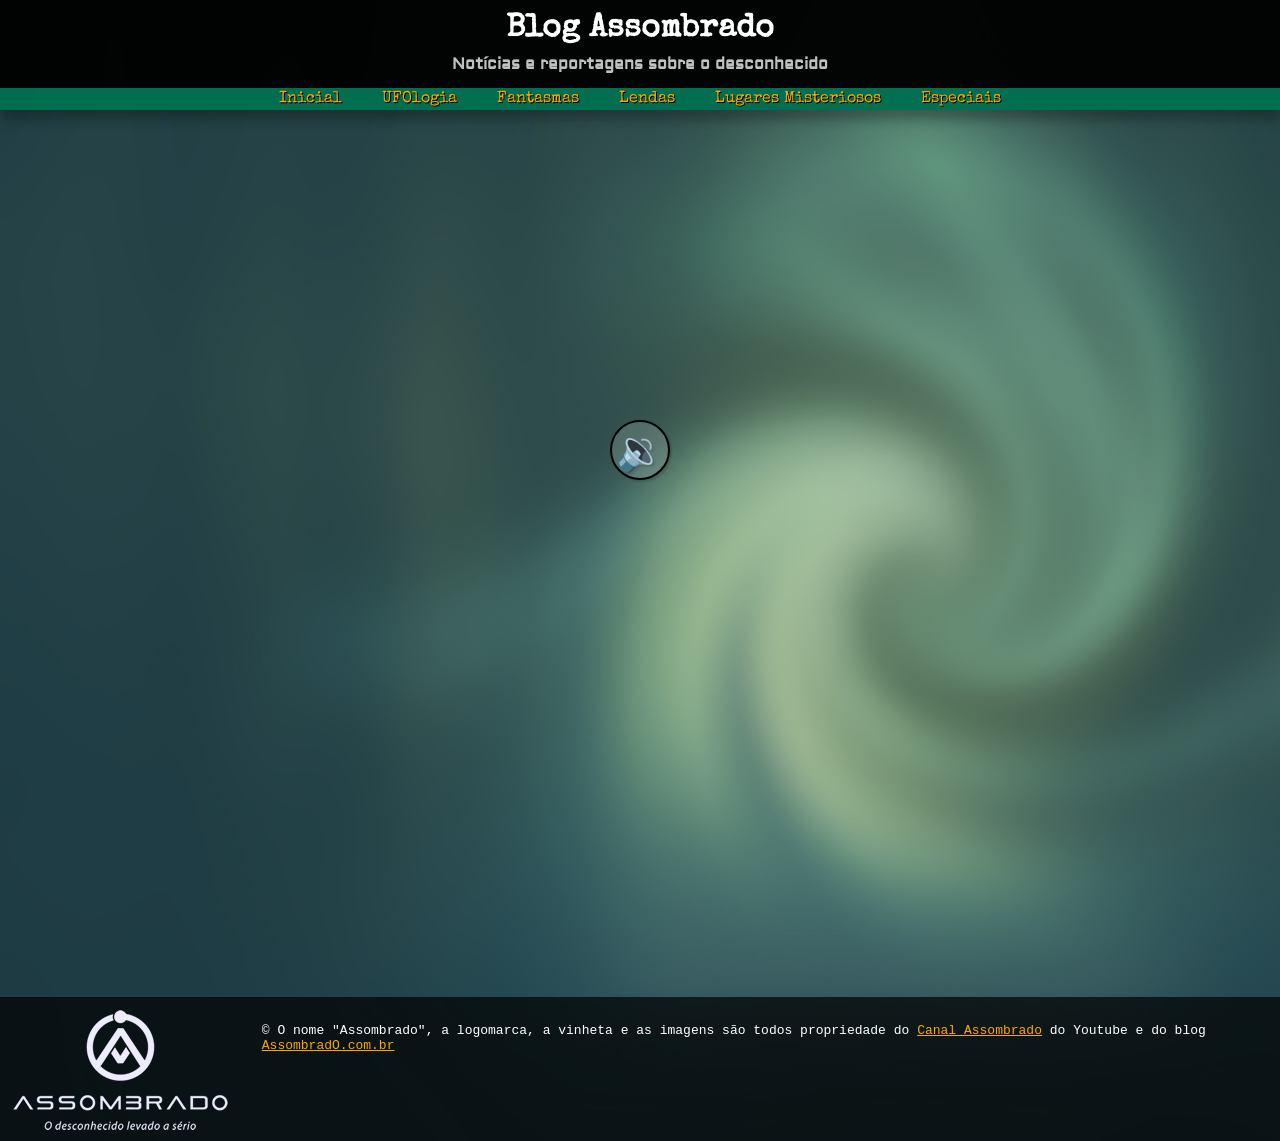
<file: web-assombroso/index.html>
<!DOCTYPE html>
<html>
  <head>
    <meta charset="utf-8">
    <title>Blog Assombrado</title>
    <link rel="stylesheet" href="https://fonts.googleapis.com/css?family=Special+Elite|Aldrich">
    <link rel="stylesheet" href="estilos.css">
    <link rel="shortcut icon" href="imgs/favicon.png">
  </head>
  <body>
    <header id="topo-da-pagina">
      <h1>Blog Assombrado</h1>
      <h2>Notícias e reportagens sobre o desconhecido</h2>
      <nav>
        <ul>
          <li><a href="index.html">Inicial</a></li>
          <li><a href="#ovnis.html">UFOlogia</a></li>
          <li><a href="#fantasmas.html">Fantasmas</a></li>
          <li><a href="#lendas.html">Lendas</a></li>
          <li><a href="#lugares-misteriosos.html">Lugares Misteriosos</a></li>
          <li><a href="#especiais.html">Especiais</a></li>
        </ul>
      </nav>
    </header>

    <!-- não remova a class="desaparecido" porque ela está sendo usada pra
         esconder este elemento até o vídeo acabar (tem uma regra CSS para
         ocultar quem tem .desaparecido)-->
    <main class="desaparecido">
      <!-- opa, <section> já é um elemento semântico. Dica: podemos
           dividir a página em 3 seções, e esta é uma delas -->
      <section id="tags">
        <h1>Nuvem de <em>tags</em></h1>
        <span class="tag-3">UFO</span>
        <span class="tag-1">OVNI</span>
        <span class="tag-2">Avistamentos</span>
        <span class="tag-1">Contato de primeiro grau</span>
        <span class="tag-2">Assombrações</span>
        <span class="tag-3">Local mal-assombrado</span>
        <span class="tag-1">Saci</span>
      </section>

      <section id="posts-principais">
        <h1>Principais Postagens</h1>
        <article class="post">
          <img src="imgs/arvores.jpg" alt="">
          <h2 class="titulo">
            Conheça a Enigmática "Crooked Forest": Centenas de Árvores
            em uma Floresta Foram Entortadas por "Forças Misteriosas", na Polônia?
          </h2>
          <time datetime="2017-05-09">09 de maio de 2017</time>
        </article>
        <article class="post">
          <img src="imgs/ursa.jpg" alt="">
          <h2 class="titulo">
            O Mistério de Szenja: Uma Ursa Polar Morreu de "Coração Partido"
            ao ser Separada de Sua Companheira no SeaWorld, nos Estados Unidos?
          </h2>
          <time datetime="2017-05-09">07 de maio de 2017</time>
        </article>
      </section>

      <section id="ultimas-postagens">
        <h1>Últimas Postagens</h1>
        <!-- class="palavra1 palavra2" quer dizer que o elemento possui DUAS
             CLASSES. Portanto, uma regra CSS .palavra1 seleciona ele, bem
             como uma .palavra2 -->
        <article class="post novidade">
          <time datetime="2017-05-09">09/05/2017</time>
          <h2 class="titulo">
            O Projeto Manhatan e a Construção das
            Primeiras Bombas Atômicas
          </h2>
        </article>
        <article class="post novidade">
          <time datetime="2017-05-09">09/05/2017</time>
          <h2 class="titulo">
            A Misteriosa "Vulture Stone": Um "Pilar de
            Pedra" Provocou um Verdadeiro Caos na
            Terra Há 13 Mil Anos?
          </h2>
        </article>
        <article class="post">
          <time datetime="2017-05-08">08/05/2017</time>
          <h2 class="titulo">
            O "Fantasma de um Homem" Subindo uma Escadaria
            Apareceu em uma Mansão "Mal-Assombrada" do Século XVII, na
            Inglaterra?
          </h2>
        </article>
        <article class="post">
          <time datetime="2017-04-16">16/04/2017</time>
          <h2 class="titulo">
            Sereias: Lenda, Fotos, Vídeos, Relatos e
            Análises. Será que elas existem?
          </h2>
        </article>
      </section>
      <a href="#topo-da-pagina" id="voltar-topo">&#x2b06</a>

      <img src="./imgs/boo1.gif" class="boo">
      <img src="./imgs/boo2.gif" class="boo">
      <img src="./imgs/boo3.gif" class="boo">
    </main>

    <footer>
      <img class="logo-rodape" src="imgs/logo-assombrado.png"
        alt="Logo do canal do Youtube Assombrado">
      <p class="texto-rodape">
        © O nome "Assombrado", a logomarca, a vinheta e as imagens são todos
        propriedade do <a href="https://www.youtube.com/user/AssombradoBlog">
        Canal Assombrado</a> do Youtube e do blog
        <a href="http://assombrado.com.br">AssombradO.com.br</a>
      </p>
    </footer>

    <!-- não remova a class="backdrop" porque ela está sendo usada para
         estilizar este elemento no CSS e usada também no JavaScript para ocultar
         o vídeo depois que ele acaba -->
    <aside class="backdrop">
      <video src="videos/vinheta.mp4" autoplay muted>
      </video>
    </aside>
    <button id="unmute">🔉</button>

    <script>
      // faz o vídeo desaparecer de leve assim que terminar
      let tempo = 11000;  // 11s, duração do vídeo
      setTimeout(() => {
        // faz o vídeo desaparecer colocando a classe .desaparecido
        document.querySelector('.backdrop').classList.add('desaparecido');
        // faz o conteúdo principal surgir, retirando a classe .desaparecido
        document.querySelector('main').classList.remove('desaparecido');
      }, tempo);


      // no clique do botão #unmute, tira o atributo muted to video
      document.querySelector('#unmute').addEventListener('click', (e) => {
        document.querySelector('.backdrop video').muted = false;
        e.currentTarget.classList.add('desaparecido');
      });
    </script>
    <script src="boos.js"></script>
  </body>
</html>
</file>
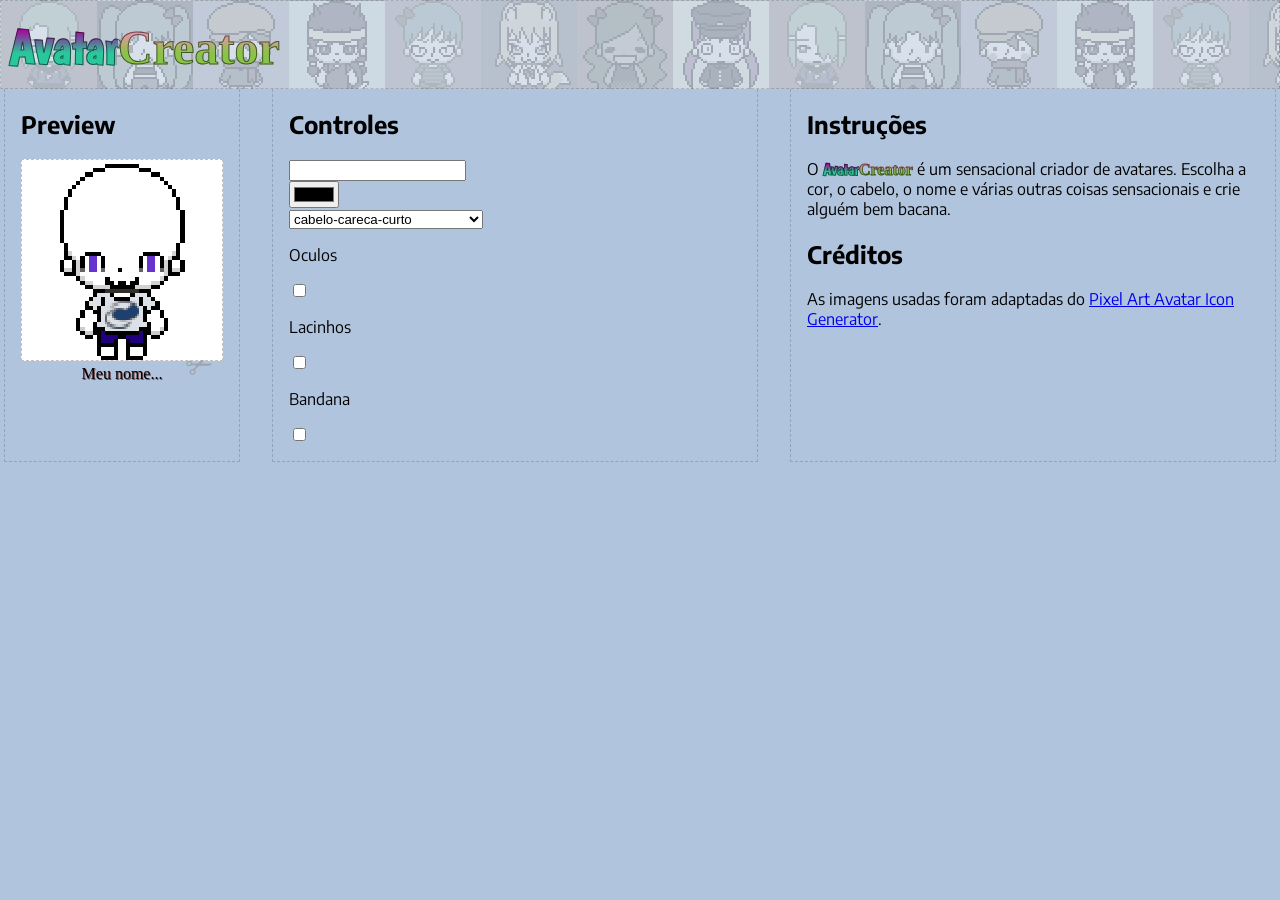
<file: web-avatar/index.html>
<!DOCTYPE html>
<html>
  <head>
    <meta charset="utf-8">
    <title>Avatar Creator</title>
    <link rel="stylesheet" href="https://fonts.googleapis.com/css?family=Boogaloo|Baloo+Bhaijaan|Encode+Sans">
    <link rel="stylesheet" href="estilos.css">
    <link rel="stylesheet" href="marca.css">
    <link rel="stylesheet" href="avatar.css">
    <link rel="stylesheet" href="controles.css">
    <script src="https://ajax.googleapis.com/ajax/libs/jquery/3.3.1/jquery.min.js"></script>
  </head>
  <body>
    <header>
      <h1 class="marca animada">
        <span>Avatar</span><span>Creator</span>
      </h1>
    </header>

    <main>
      <section id="secao-preview">
        <h2>Preview</h2>
        <div id="avatar-preview">
          <!-- partes do corpo e camisa -->
          <img src="imgs/cabeca.png" alt="Cabeça" id="avatar-cabeca">
          <img src="imgs/corpo.png" alt="Corpo" id="avatar-corpo">
          <img src="imgs/camisa-1.png" alt="Camisa" id="avatar-camisa">

          <!-- expressão facial -->
          <img src="imgs/expressao-marota.png" alt="Expressão facial" id="avatar-expressao">

          <!-- cabelo -->
          <img src="imgs/cabelo-careca.png" alt="Cabelo" id="avatar-cabelo">

          <!-- os acessórios -->
          <img src="imgs/acessorio-oculos.png" alt="Óculos" id="avatar-oculos" class="avatar-acessorio">
          <img src="imgs/acessorio-lacinhos.png" alt="Lacinhos" id="avatar-lacinhos" class="avatar-acessorio">
          <img src="imgs/acessorio-bandana.png" alt="Bandana" id="avatar-bandana" class="avatar-acessorio">
        </div>
        <p id="avatar-nome">Meu nome...</p>
      </section>
      <section id="secao-controles">
        <h2>Controles</h2>
        <div>
          <form>
              <input type="text" id="nomeAvatar" max="50" onkeyup="reNomear()" />
          </br>
              <input type="color" id="corPele">
            </br>
              <select name="tipoCabelo" id="tipo-cabelo" label="Cabelos">
                <option value="imgs/cabelo-careca-curto.png">cabelo-careca-curto</option>
                <option value="imgs/cabelo-alaranjado-curto.png">cabelo-alaranjado-curto</option>
                <option value="imgs/cabelo-azul-longo.png">cabelo-azul-longo</option>
                <option value="imgs/cabelo-cabelo-marrom-curto.png">cabelo-cabelo-marrom-curto.</option>
                <option value="imgs/cabelo-preto-medio.png">cabelo-preto-medio</option>
                <option value="imgs/cabelo-roxo-curto.png">cabelo-roxo-curto</option>
                <option value="imgs/cabelo-verde-medio.png">cabelo-verde-medio</option>
              </select>
            </br>
            <p>Oculos</p>
            <input type="checkbox" id="tipo-oculos">
            <p>Lacinhos</p>
            <input type="checkbox" id="tipo-lacinho">
            <p>Bandana</p>
            <input type="checkbox" id="tipo-bandana">
          </form>
          <!-- coloque os controles aqui -->
        </div>
      </section>
      <section id="secao-instrucoes">
        <h2>Instruções</h2>
        <p>O
        <span class="marca animada">
          <span>Avatar</span><span>Creator</span>
        </span>
        é um sensacional criador de avatares. Escolha a cor, o cabelo, o nome
        e várias outras coisas sensacionais e crie alguém bem bacana.</p>
        <h2>Créditos</h2>
        <p>As imagens usadas foram adaptadas do
          <a href="http://www.icongenerators.net/pixelavatar.html">
            Pixel Art Avatar Icon Generator</a>.</p>
      </section>
    </main>
    <script src="avatar.js" charset="utf-8"></script>
  </body>
</html>
</file>
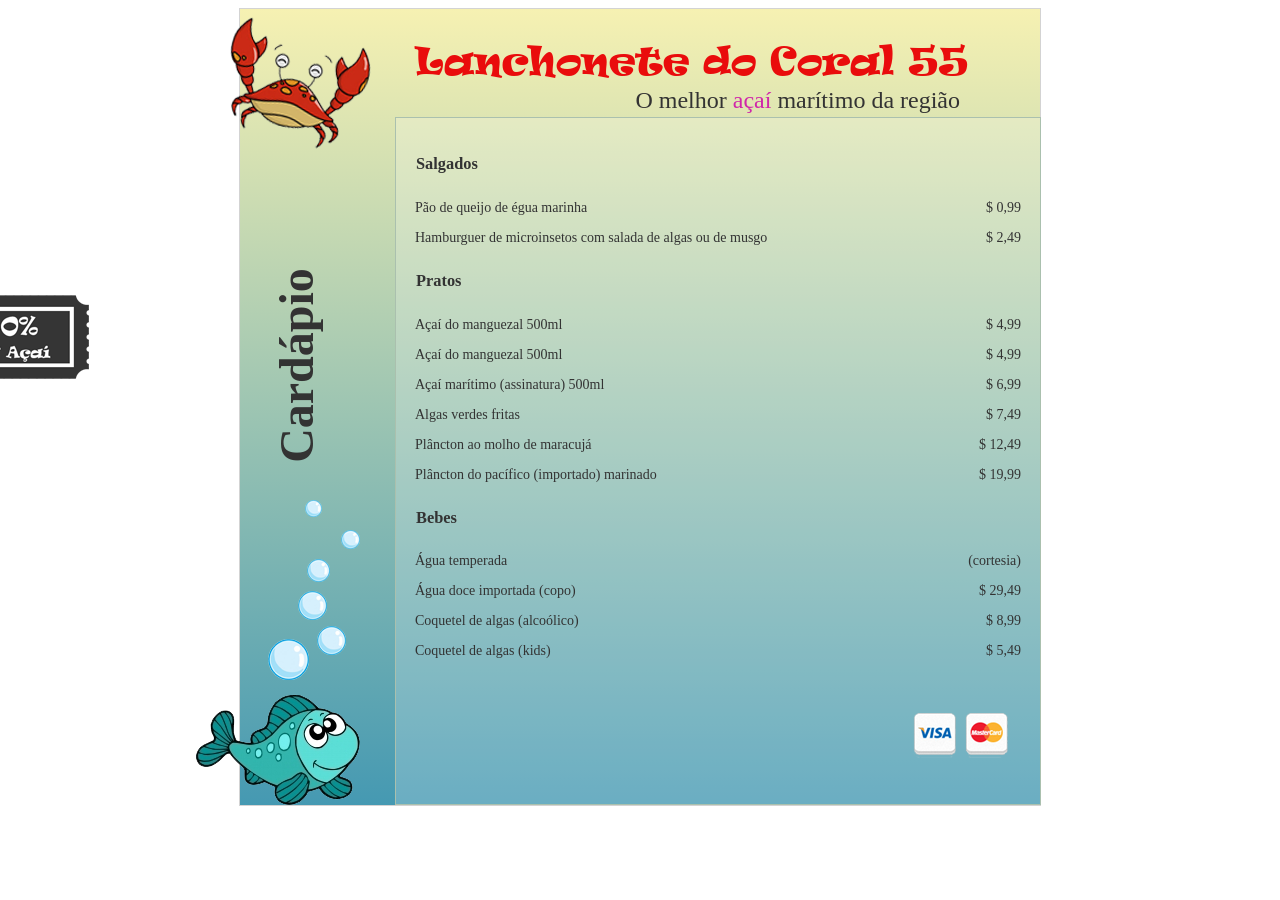
<file: web-coral55/index.html>
﻿<!doctype html>
<html>

<head>
  <meta charset="utf-8">
  <title>Lanchonete do Coral 55</title>
  <link rel="stylesheet" href="estilo.css">
</head>

<body>
  <!-- substitua os elementos não semânticos por elementos semânticos -->
  <div id="recipiente">
    <div id="cabecalho">
      <h1>Lanchonete do Coral 55</h1>
      <h2>O melhor<span> açaí </span>marítimo da região</h2>
    </div>
    <div id="conteudo">
      <section id="lateral">
        <img src="images/siri.png" alt="Um siri feliz após comer na lanchonete">
        <h2>Cardápio</h2>
        <img src="images/bolhas.png" alt="Bolhas de ar">
        <img src="images/peixe.png" alt="Peixe feliz após beber um delicioso
        coquetel de algas">
      </section>
      </div>
      <div id="cardapio">
        <table>
          <th>
            <h3>Salgados</h3>
            <!--
              encontre uma forma para dispor os itens do cardápio com seus
              nomes à esquerda e os preços à direita
              -->
          </th>
          <tr>
            <td>Pão de queijo de égua marinha</td>
            <td>$ 0,99</td>
          </tr>
          <tr>
            <td>Hamburguer de microinsetos com salada de algas ou de musgo</td>
            <td>$ 2,49</td>
          </tr>
          <th>
            <h3>Pratos</h3>
          </th>
          <tr>
            <td>Açaí do manguezal 500ml</td>
            <td>$ 4,99</td>
          </tr>
          <tr>
            <td>Açaí do manguezal 500ml</td>
            <td>$ 4,99</td>
          </tr>
          <tr>
            <td>Açaí marítimo (assinatura) 500ml</td>
            <td>$ 6,99</td>
          </tr>
          <tr>
            <td>Algas verdes fritas</td>
            <td>$ 7,49</td>
          </tr>
          <tr>
            <td>Plâncton ao molho de maracujá</td>
            <td>$ 12,49</td>
          </tr>
          <tr>
            <td>Plâncton do pacífico (importado) marinado</td>
            <td>$ 19,99</td>
          </tr>
          <th>
            <h3>Bebes</h3>
          </th>
          <tr>
            <td>Água temperada</td>
            <td>(cortesia)</td>
          </tr>
          <tr>
            <td>Água doce importada (copo)</td>
            <td>$ 29,49</td>
          </tr>
          <tr>
            <td>Coquetel de algas (alcoólico)</td>
            <td>$ 8,99</td>
          </tr>
          <tr>
            <td>Coquetel de algas (kids)</td>
            <td>$ 5,49</td>
          </tr>
        </table>
        <div id="rodape">
          <img src="images/cartoes.png" alt="Formas de pagamento: Visa e Masterard">
        </div>
      </div>
      <div id="ticket">
        <img src="images/ticket.png" alt="Cupom de desconto">
      </div>
</body>

</html>
</file>
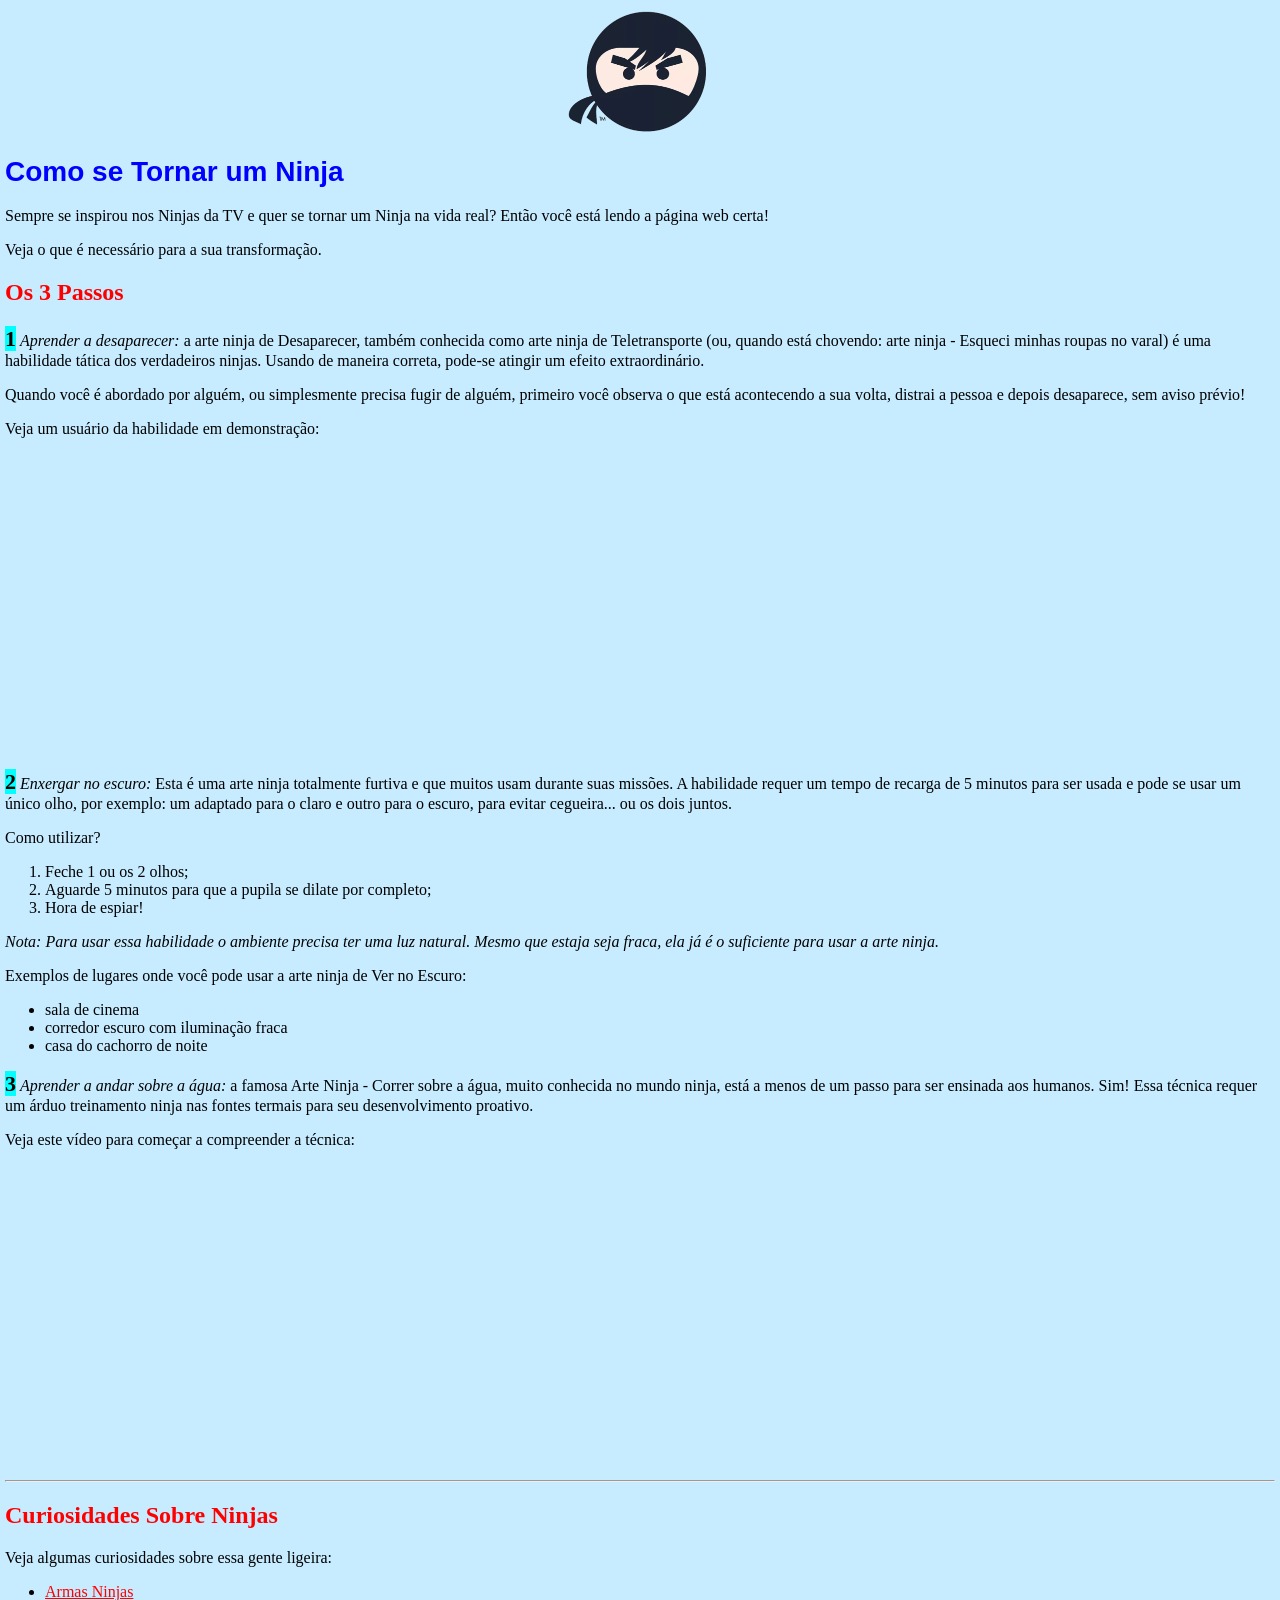
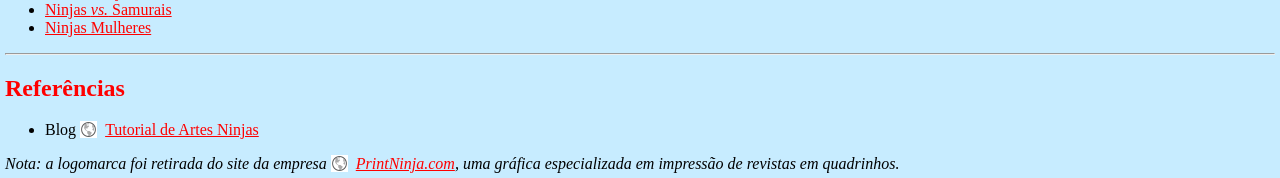
<file: web-ninja/index.html>
<!DOCTYPE html>
<html lang="pt">
<head>
  <meta charset="UTF-8">
  <title>Ninjas</title>
  <link rel="stylesheet" type="text/css" href="css/ninja.css">
</head>
<body>
  <img src="img/print-ninja-logo.png" id="logo" alt="Logo da Gráfica PrintNinja mostrando um desenho no estilo cartoon de um ninja">

  <h1>Como se Tornar um Ninja</h1>
  <p>
    Sempre se inspirou nos Ninjas da TV e quer se tornar um Ninja na vida
    real? Então você está lendo a página web certa!
  </p>
  <p>Veja o que é necessário para a sua transformação.</p>

  <h2>Os 3 Passos</h2>
  <p><strong>1</strong> <em>Aprender a desaparecer:</em>
    a arte ninja de Desaparecer, também conhecida como arte ninja de
    Teletransporte (ou, quando está chovendo: arte ninja - Esqueci minhas
    roupas no varal) é uma habilidade tática dos verdadeiros ninjas.
    Usando de maneira correta, pode-se atingir um efeito extraordinário.
  </p>
  <p>
    Quando você é abordado por alguém, ou simplesmente precisa fugir de alguém,
    primeiro você observa o que está acontecendo a sua volta, distrai a pessoa
    e depois desaparece, sem aviso prévio!
  </p>
  <p>Veja um usuário da habilidade em demonstração:
    <iframe width="420" height="315" src="https://www.youtube.com/embed/roNvPhQeOcc" frameborder="0" allowfullscreen></iframe>
  </p>

  <p><strong>2</strong> <em>Enxergar no escuro:</em>
    Esta é uma arte ninja totalmente furtiva e que muitos usam durante suas
    missões. A habilidade requer um tempo de recarga de 5 minutos para ser
    usada e pode se usar um único olho, por exemplo: um adaptado para o claro
    e outro para o escuro, para evitar cegueira... ou os dois juntos.
  </p>
  <p>
    Como utilizar?
    <ol>
      <li>Feche 1 ou os 2 olhos;</li>
      <li>Aguarde 5 minutos para que a pupila se dilate por completo;</li>
      <li>Hora de espiar!</li>
    </ol>
    <em id="opaco">
      Nota: Para usar essa habilidade o ambiente precisa ter uma luz natural.
      Mesmo que estaja seja fraca, ela já é o suficiente para usar a arte ninja.
    </em>
  </p>
  <p>Exemplos de lugares onde você pode usar a arte ninja de Ver no Escuro:
    <ul>
      <li>sala de cinema</li>
      <li>corredor escuro com iluminação fraca</li>
      <li>casa do cachorro de noite</li>
    </ul>
  </p>

  <p><strong>3</strong> <em>Aprender a andar sobre a água:</em>
    a famosa Arte Ninja - Correr sobre a água, muito conhecida no mundo ninja,
    está a menos de um passo para ser ensinada aos humanos. Sim! Essa técnica
    requer um árduo treinamento ninja nas fontes termais para seu
    desenvolvimento proativo.
  </p>
  <p>
    Veja este vídeo para começar a compreender a técnica:
    <iframe width="560" height="315" src="https://www.youtube.com/embed/OF4UDsc8eV4" frameborder="0" allowfullscreen></iframe>
  </p>

  <hr>
  <h2>Curiosidades Sobre Ninjas</h2>
  <p>Veja algumas curiosidades sobre essa gente ligeira:</p>
  <ul>
    <li><a href="curiosidades.html#armas-ninjas">Armas Ninjas</a></li>
    <li><a href="curiosidades.html#ninjas-vs-samurais">Ninjas <em>vs.</em> Samurais</a></li>
    <li><a href="curiosidades.html#ninjas-mulheres">Ninjas Mulheres</a></li>
  </ul>
  <hr>
  <h2>Referências</h2>
  <ul>
    <li>Blog <a href="http://minjasam.blogspot.com.br/">Tutorial de Artes Ninjas</a></li>
  </ul>
  <em  id="opaco">Nota: a logomarca foi retirada do site da empresa <a href="http://www.printninja.com/">PrintNinja.com</a>, uma gráfica especializada em impressão de revistas em quadrinhos.</em>
</body>
</html>
</file>
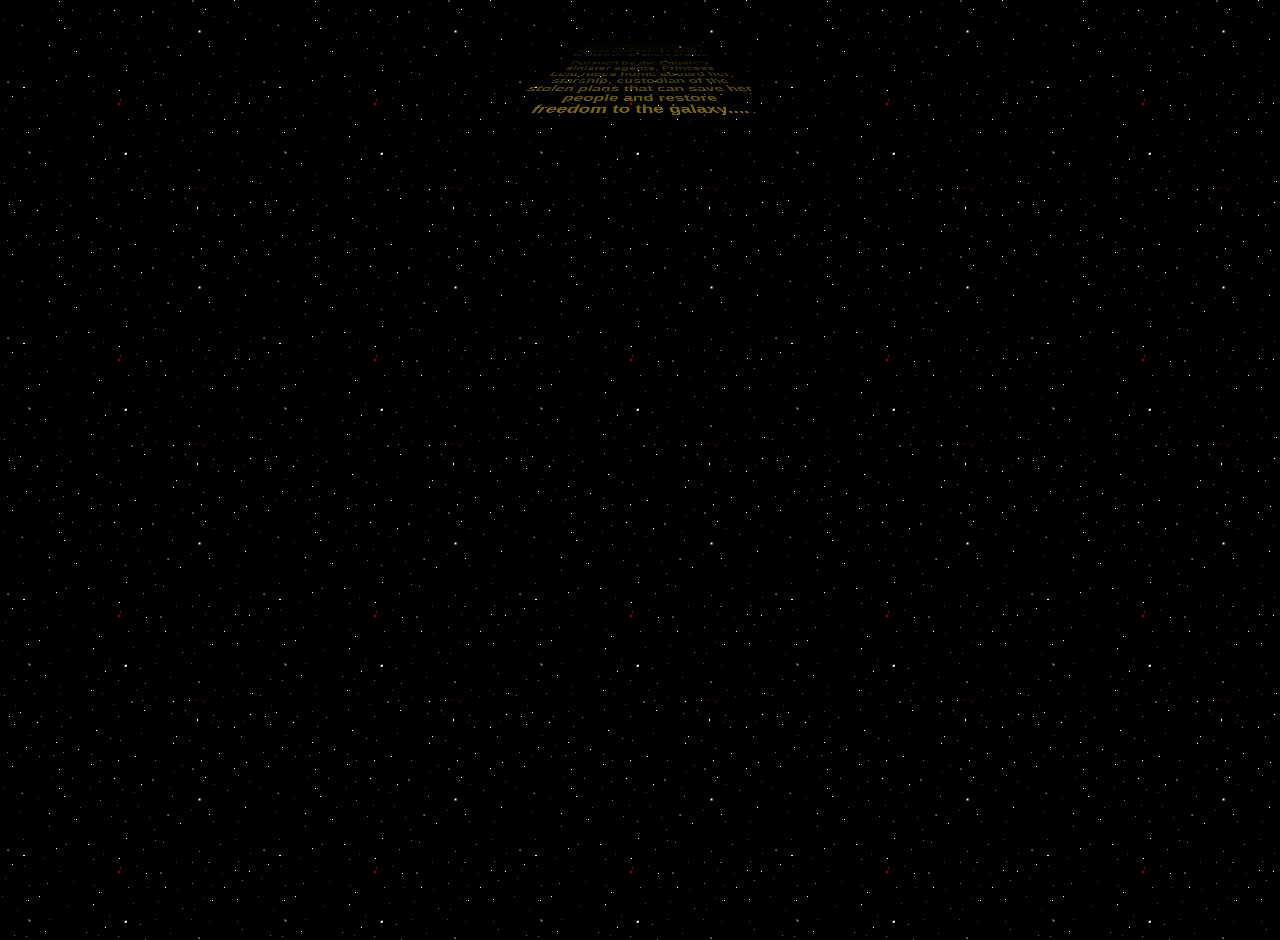
<file: web-starwars/index.html>
<!DOCTYPE html>
<html>
  <head>
    <meta charset="utf-8">
    <title>Star Wars Intros</title>
    <link rel="stylesheet" href="estilos.css">
    <link rel="shortcut icon" href="imgs/favicon.png">
  </head>
  <body>
    <nav id="movies">
      <ul>
      </ul>
    </nav>

    <div class="container">
      <div class="flow">
        <pre class="reading-animation">
          Episode I
          THE PHANTOM MENACE

          It is a period of civil war.
          Rebel spaceships, striking
          from a hidden base, have won
          their first victory against
          the evil Galactic Empire.

          During the battle, Rebel
          spies managed to steal secret
          plans to the Empire's
          ultimate weapon, the DEATH
          STAR, an armored space
          station with enough power
          to destroy an entire planet.

          Pursued by the Empire's
          sinister agents, Princess
          Leia races home aboard her
          starship, custodian of the
          stolen plans that can save her
          people and restore
          freedom to the galaxy....
        </pre>
      </div>
    </div>
    <script src="jquery-3.3.1.min.js"></script>
    <script src="starwars.js" charset="utf-8"></script>
    <script src="restart-animation.js" charset="utf-8"></script>
  </body>
</html>
</file>
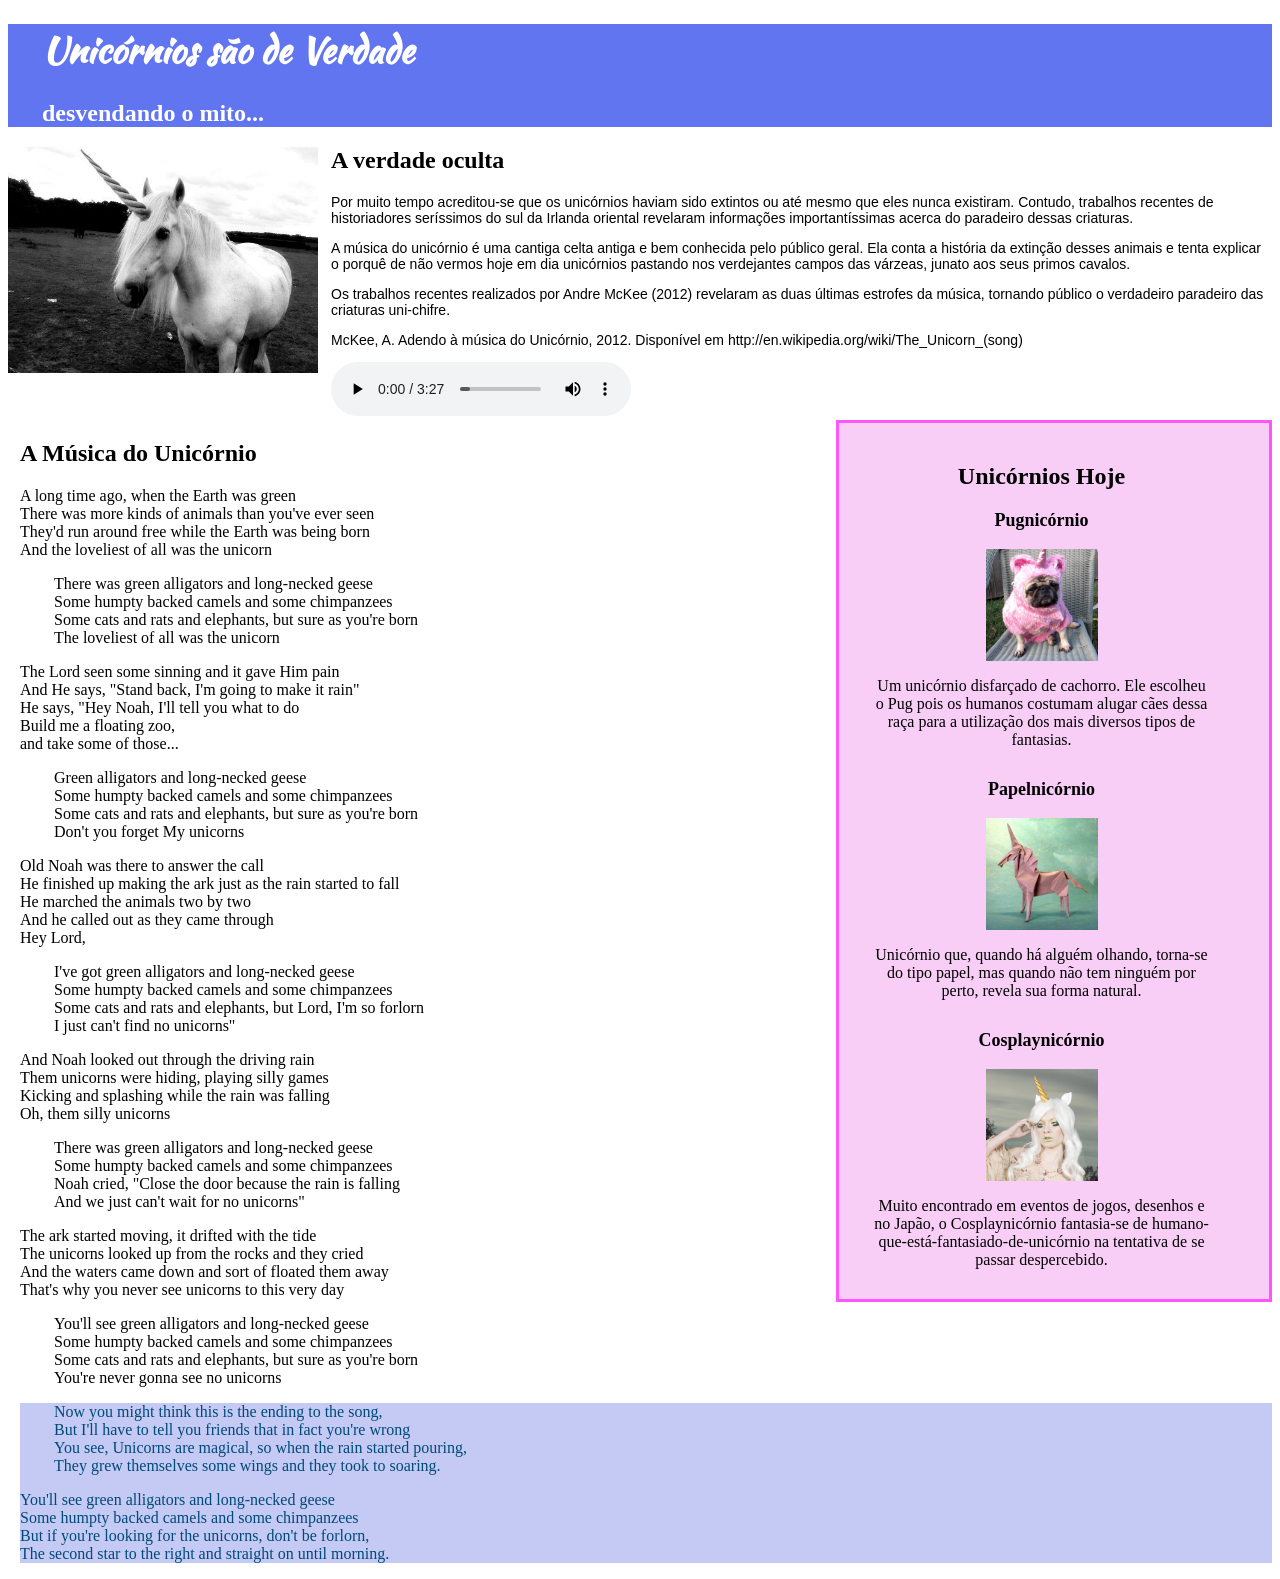
<file: web-unicor/index.html>
﻿<!doctype html>
<html>
<head>
  <title>Unicórnios são de Verdade</title>
  <link rel="stylesheet" href="estilo.css">
  <link href="https://fonts.googleapis.com/css?family=Kaushan+Script" rel="stylesheet">
</head>
<body>
  <div id="cabecalho">
    <h1>Unicórnios são de Verdade</h1>
    <h2>desvendando o mito...</h2>
  </div>

  <div id="verdade">
    <img src="images/unicorn.jpg">
    <h2>A verdade oculta</h2>
    <p>
      Por muito tempo acreditou-se que os unicórnios haviam sido extintos ou
      até mesmo que eles nunca existiram. Contudo, trabalhos recentes de
      historiadores seríssimos do sul da Irlanda oriental revelaram informações
      importantíssimas acerca do paradeiro dessas criaturas.
    </p>

    <p>
      A música do unicórnio é uma cantiga celta antiga e bem conhecida pelo
      público geral. Ela conta a história da extinção desses animais e tenta
      explicar o porquê de não vermos hoje em dia unicórnios pastando nos
      verdejantes campos das várzeas, junato aos seus primos cavalos.
    </p>

    <p>
      Os trabalhos recentes realizados por Andre McKee (2012) revelaram as duas
      últimas estrofes da música, tornando público o verdadeiro paradeiro das
      criaturas uni-chifre.
    </p>

    <p class="referencia">
      McKee, A.  Adendo à música do Unicórnio, 2012. Disponível em
      http://en.wikipedia.org/wiki/The_Unicorn_(song)
    </p>
    <audio src="audio/brobdingnagianbards_theunicornsong.mp3" controls></audio>
  </div>

  <div id="hoje">
    <h2>Unicórnios Hoje</h2>
    <h3>Pugnicórnio</h3>
    <img src="images/pug.png">
    <p>
      Um unicórnio disfarçado de cachorro. Ele escolheu o Pug pois os humanos
      costumam alugar cães dessa raça para a utilização dos mais diversos tipos
      de fantasias.
    </p>

    <h3>Papelnicórnio</h3>
    <img src="images/paper.png">
    <p>
      Unicórnio que, quando há alguém olhando, torna-se do tipo papel, mas
      quando não tem ninguém por perto, revela sua forma natural.
    </p>

    <h3>Cosplaynicórnio</h3>
    <img src="images/person.png">
    <p>
      Muito encontrado em eventos de jogos, desenhos e no Japão, o
      Cosplaynicórnio fantasia-se de humano-que-está-fantasiado-de-unicórnio na
      tentativa de se passar despercebido.
    </p>
  </div>

  <div id="musica">
    <h2>A Música do Unicórnio</h2>
    <p>
      A long time ago, when the Earth was green<br>
      There was more kinds of animals than you've ever seen<br>
      They'd run around free while the Earth was being born<br>
      And the loveliest of all was the unicorn<br>
    </p>
    <p>
    	There was green alligators and long-necked geese<br>
    	Some humpty backed camels and some chimpanzees<br>
    	Some cats and rats and elephants, but sure as you're born<br>
    	The loveliest of all was the unicorn<br>
    </p>
    <p>
      The Lord seen some sinning and it gave Him pain<br>
      And He says, "Stand back, I'm going to make it rain"<br>
      He says, "Hey Noah, I'll tell you what to do<br>
      Build me a floating zoo,<br>
      and take some of those...<br>
    </p>
    <p>
    	Green alligators and long-necked geese<br>
    	Some humpty backed camels and some chimpanzees<br>
    	Some cats and rats and elephants, but sure as you're born<br>
    	Don't you forget My unicorns<br>
    </p>
    <p>
      Old Noah was there to answer the call<br>
      He finished up making the ark just as the rain started to fall<br>
      He marched the animals two by two<br>
      And he called out as they came through<br>
      Hey Lord,
    </p>
    <p>
    	I've got green alligators and long-necked geese<br>
    	Some humpty backed camels and some chimpanzees<br>
    	Some cats and rats and elephants, but Lord, I'm so forlorn<br>
    	I just can't find no unicorns"<br>
    </p>
    <p>
      And Noah looked out through the driving rain<br>
      Them unicorns were hiding, playing silly games<br>
      Kicking and splashing while the rain was falling<br>
      Oh, them silly unicorns<br>
    </p>
    <p>
    	There was green alligators and long-necked geese<br>
    	Some humpty backed camels and some chimpanzees<br>
    	Noah cried, "Close the door because the rain is falling<br>
    	And we just can't wait for no unicorns"<br>
    </p>
    <p>
      The ark started moving, it drifted with the tide<br>
      The unicorns looked up from the rocks and they cried<br>
      And the waters came down and sort of floated them away<br>
      That's why you never see unicorns to this very day<br>
    </p>
    <p>
    	You'll see green alligators and long-necked geese<br>
    	Some humpty backed camels and some chimpanzees<br>
    	Some cats and rats and elephants, but sure as you're born<br>
    	You're never gonna see no unicorns<br>
    </p>
    <div class="destacado">
      <p>
        Now you might think this is the ending to the song,<br>
        But I'll have to tell you friends that in fact you're wrong<br>
        You see, Unicorns are magical, so when the rain started pouring,<br>
        They grew themselves some wings and they took to soaring.<br>
      </p>
      <p>
      	You'll see green alligators and long-necked geese<br>
      	Some humpty backed camels and some chimpanzees<br>
      	But if you're looking for the unicorns, don't be forlorn,<br>
      	The second star to the right and straight on until morning.<br>
      </p>
    </div>
  </div>

</body>
</html>
</file>
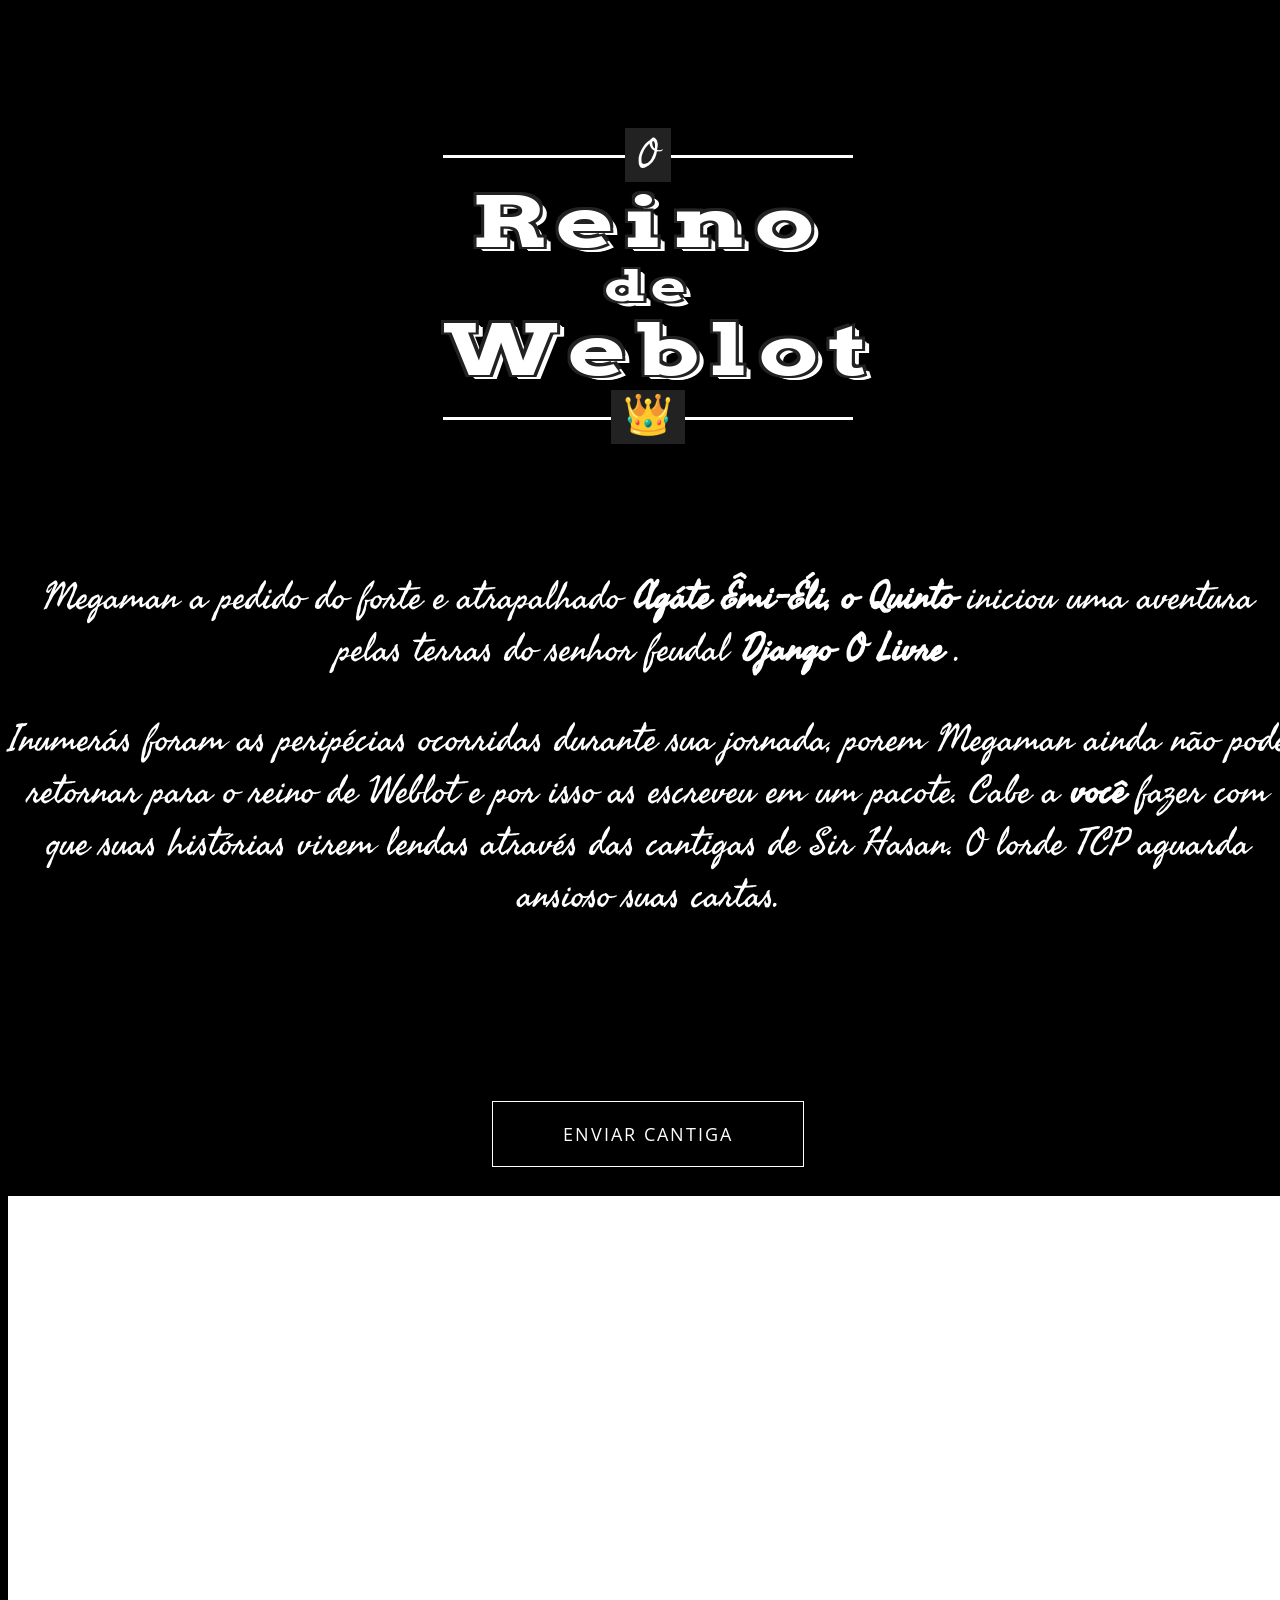
<file: web-apis/Canvas API/index.html>
<!DOCTYPE html>
<html>

<head>
    <meta charset="UTF-8" />
    <title>MegaMan Canvas</title>
    <link rel="stylesheet" href="estilo.css">
    <link href='https://fonts.googleapis.com/css?family=Open+Sans' rel='stylesheet' type='text/css'>

    <script>
  // emit non-blocking beacon to record client-side event
  function reportEvent(event) {
    var data = JSON.stringify({
      event: "Atirei o pau no gato, tô Mas o gato, tô tô Não morreu, reu, reu",
      time: performance.now()
    });
    navigator.sendBeacon('http://terrivel.herokuapp.com/monster', data);
  }

 </script>
</head>

<body>
    <div class="plate">
  <p class="script"><span>O</span></p>
  <p class="shadow text3">Reino</p>
  <p class="shadow text1">de</p>
  <p class="shadow text3">Weblot</p>
  <p class="script"><span>👑</span></p>
</div>
<div>
  <p class="conto">Megaman a pedido do forte e atrapalhado <strong>Agáte Êmi-Éli, o Quinto</strong> iniciou uma aventura pelas terras do senhor feudal  <strong>Django O Livre</strong> .</p>
  <p  class="conto">Inumerás foram as peripécias ocorridas durante sua jornada, porem Megaman ainda não pode retornar para o reino de Weblot e por isso as escreveu em um pacote. Cabe a <strong>você</strong> fazer com que suas histórias virem lendas através das cantigas de Sir Hasan. O lorde TCP aguarda ansioso suas cartas.</p>
</div>

 
   <div class='btn-cont'>
  <a class='btn' href='#' onclick='reportEvent(this)'>
    ENVIAR CANTIGA
    <span class='line-1'></span>
    <span class='line-2'></span>
    <span class='line-3'></span>
    <span class='line-4'></span>
  </a>
</div>

    <div>
        <div>
            <canvas id="canvas" width="1500" height="540" style="background:rgb(255,255,255)">
            </canvas>
        </div>
    </div>
    <script type="text/javascript" src="js/desenhar_megaman.js"></script>
</body>

</html>
</file>
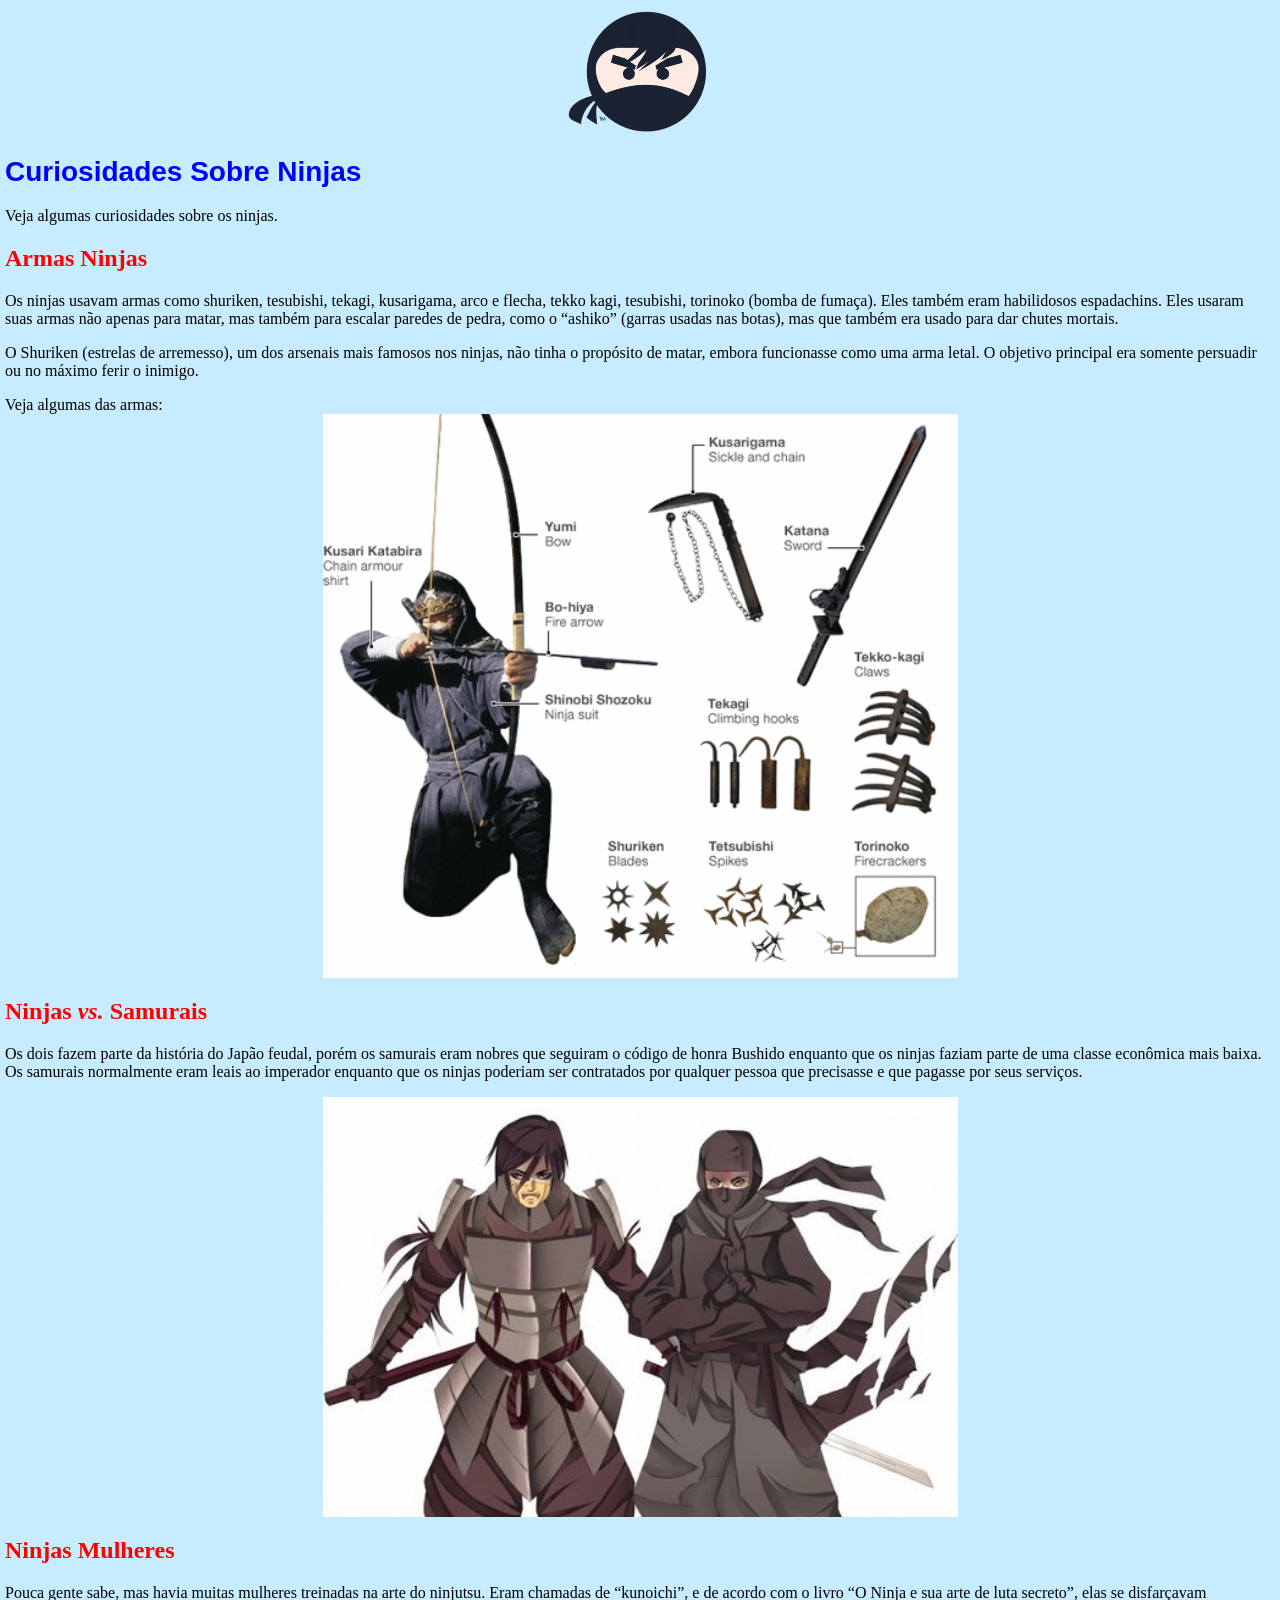
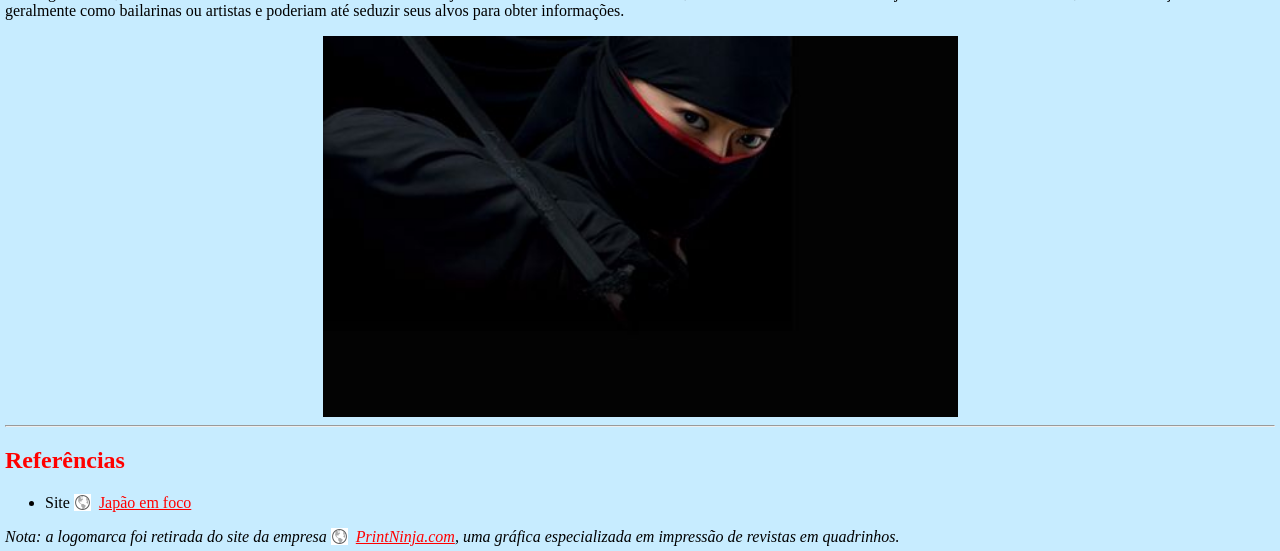
<file: web-ninja/curiosidades.html>
<!DOCTYPE html>
<html lang="pt">
<head>
  <meta charset="UTF-8">
  <title>Ninjas</title>
  <link rel="stylesheet" type="text/css" href="css/ninja.css">
</head>
<body>
  <img src="img/print-ninja-logo.png" id="logo" alt="Logo da Gráfica PrintNinja mostrando um desenho no estilo cartoon de um ninja">
  <h1>Curiosidades Sobre Ninjas</h1>
  <p>Veja algumas curiosidades sobre os ninjas.</p>

  <h2 id="armas-ninjas">Armas Ninjas</h2>
  <p>Os ninjas usavam armas como shuriken, tesubishi, tekagi, kusarigama, arco
    e flecha, tekko kagi, tesubishi, torinoko (bomba de fumaça). Eles também
    eram habilidosos espadachins. Eles usaram suas armas não apenas para matar,
    mas também para escalar paredes de pedra, como o “ashiko” (garras usadas
    nas botas), mas que também era usado para dar chutes mortais.
  </p>
  <p>O Shuriken (estrelas de arremesso), um dos arsenais mais famosos nos
    ninjas, não tinha o propósito de matar, embora funcionasse como uma
    arma letal. O objetivo principal era somente persuadir ou no máximo
    ferir o inimigo.
  </p>
  <p>
    Veja algumas das armas: <img src="img/armas-dos-ninjas.gif" alt="Uma foto com várias armas dos ninjas">
  </p>

  <h2 id="ninjas-vs-samurais">Ninjas <em>vs.</em> Samurais</h2>
  <p>
      Os dois fazem parte da história do Japão feudal, porém os samurais eram
      nobres que seguiram o código de honra Bushido enquanto que os ninjas
      faziam parte de uma classe econômica mais baixa. Os samurais normalmente
      eram leais ao imperador enquanto que os ninjas poderiam ser contratados
      por qualquer pessoa que precisasse e que pagasse por seus serviços.
  </p>
  <img src="img/ninja-versus-samurai.jpg" alt="Um desenho representando a vestimenta de um ninja e a de um samurai">

  <h2 id="ninjas-mulheres">Ninjas Mulheres</h2>
  <p>
    Pouca gente sabe, mas havia muitas mulheres treinadas na arte do ninjutsu.
    Eram chamadas de “kunoichi”, e de acordo com o livro “O Ninja e sua arte
    de luta secreto”, elas se disfarçavam geralmente como bailarinas ou
    artistas e poderiam até seduzir seus alvos para obter informações.

  </p>
  <img src="img/ninjas-mulheres.jpg" alt="Uma foto de uma mulher ninja">

  <hr>
  <h2>Referências</h2>
  <ul>
    <li>Site <a href="http://www.japaoemfoco.com/20-curiosidades-sobre-os-ninjas/">Japão em foco</a></li>
  </ul>
  <em  id="opaco">Nota: a logomarca foi retirada do site da empresa <a href="http://www.printninja.com/">PrintNinja.com</a>, uma gráfica especializada em impressão de revistas em quadrinhos.</em>
</body>
</html>
</file>
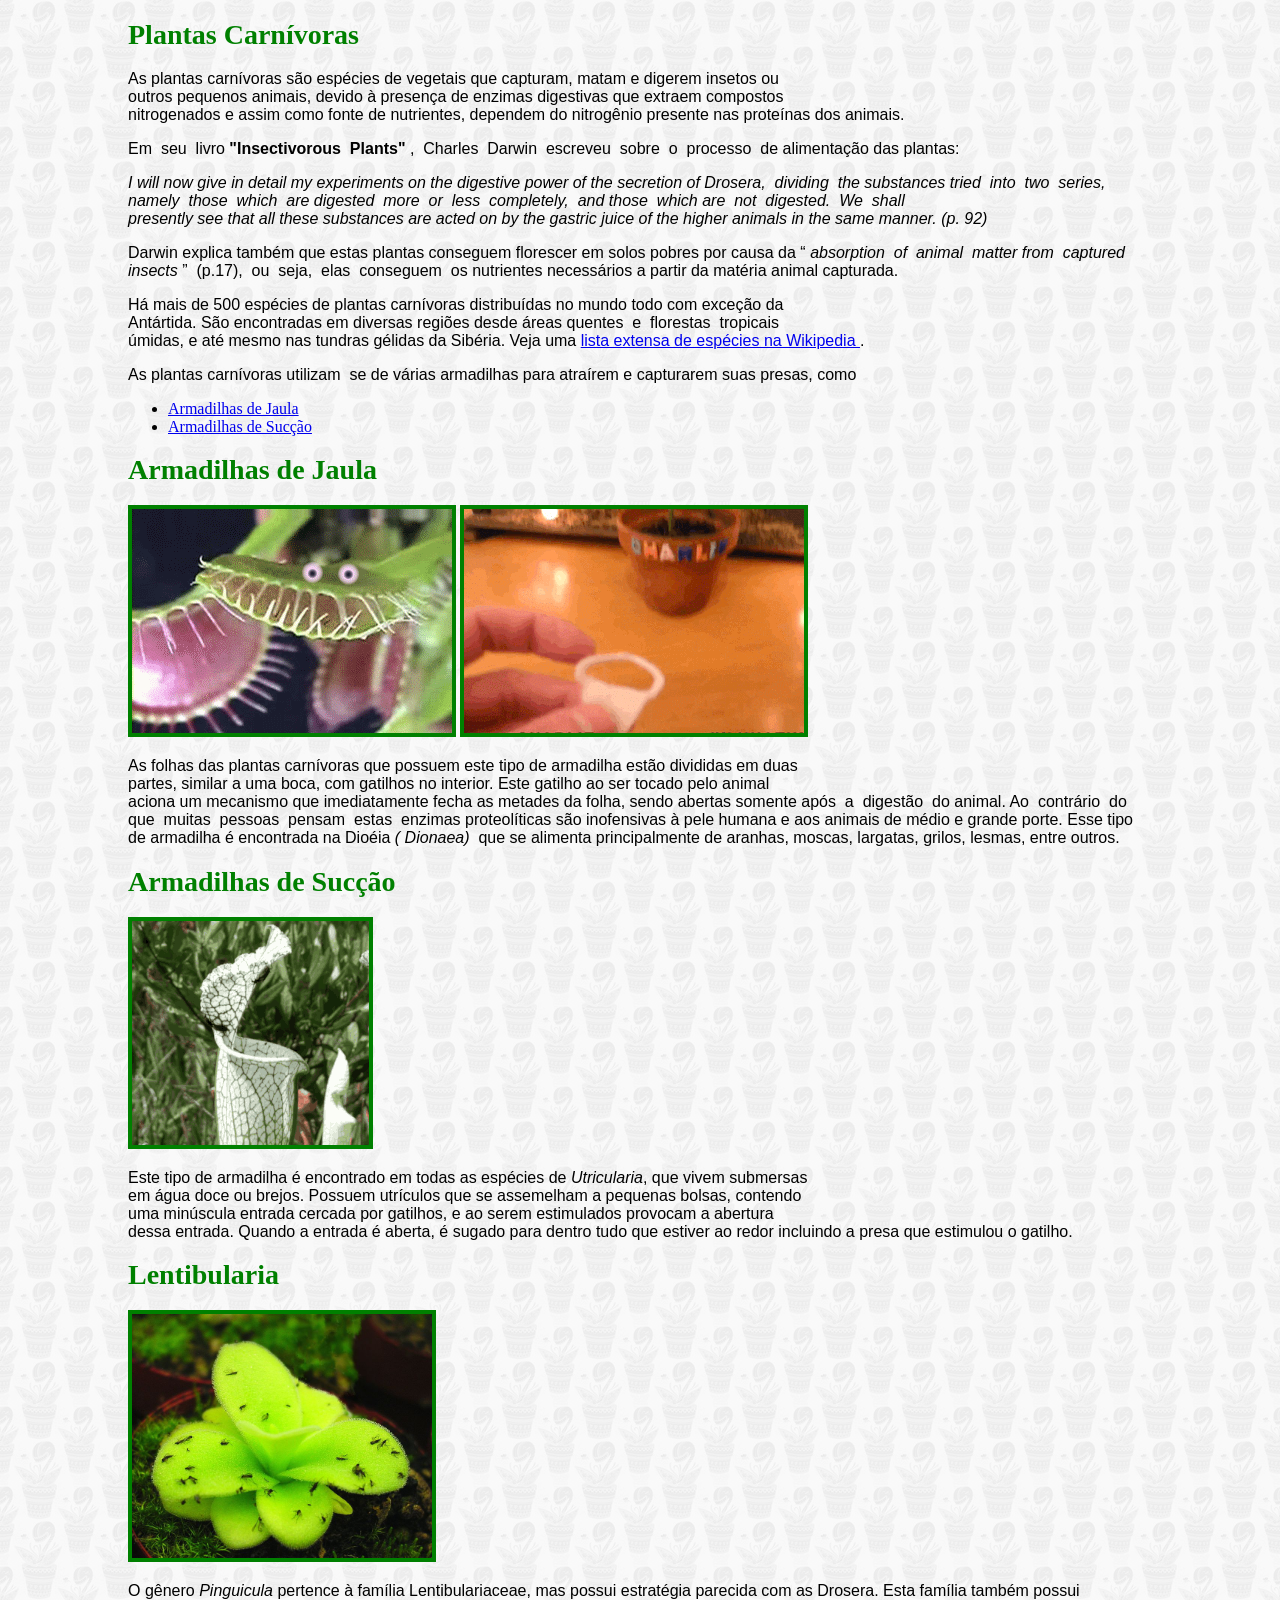
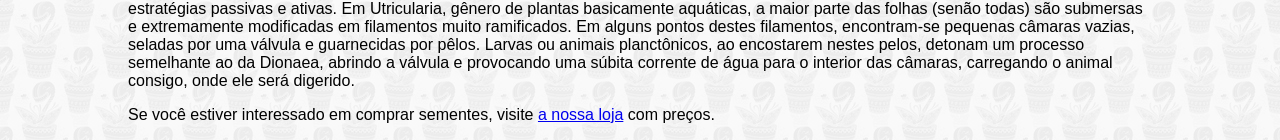
<file: web-plant/plantas.html>
<!DOCTYPE html>

<head>
    <title>Plantas Carnivoras</title>
    <meta charset="utf-8">
    <meta name="viewport" content="width=device-width">

    <link rel="stylesheet" type="text/css" href="css/estilo.css">
</head>

<body>
    <h1 class="title">Plantas Carnívoras</h1>

    <p>As plantas carnívoras são espécies de vegetais que capturam, matam e digerem insetos ou outros pequenos animais, devido à presença de enzimas digestivas que extraem compostos
        nitrogenados e assim como fonte de nutrientes, dependem do nitrogênio presente nas proteínas dos animais. </p>

    <p>Em  seu  livro
        <strong>"Insectivorous  Plants" </strong>,  Charles  Darwin  escreveu  sobre  o  processo  de alimentação das plantas: </p>

    <div id="citacao">
        <p>
            <em>I will now give in detail my experiments on the digestive power of the secretion of Drosera,  dividing  the substances
                tried  into  two  series,  namely  those  which  are digested  more  or  less  completely,  and those  which
                are  not  digested.  We  shall presently see that all these substances are acted on by the gastric juice of the higher
                animals in the same manner. (p. 92) </em>
        </p>
    </div>

    <p>Darwin explica também que estas plantas conseguem florescer em solos pobres por causa da
        <q>
            <em>absorption  of  animal  matter from  captured  insects</em>
        </q>  (p.17),  ou  seja,  elas  conseguem  os nutrientes necessários a partir da matéria animal capturada.
    </p>

    <p>Há mais de 500 espécies de plantas carnívoras distribuídas no mundo todo com exceção da Antártida. São encontradas em diversas regiões desde áreas
        quentes  e  florestas  tropicais úmidas, e até mesmo nas tundras gélidas da Sibéria. Veja uma
        <a href="https://en.wikipedia.org/wiki/List_of_carnivorous_plants">lista extensa de espécies na Wikipedia
        </a>.
    </p>
    <p>As plantas carnívoras utilizam  se de várias armadilhas para atraírem e capturarem suas presas, como
    </p>
    <ul>
        <li>
            <a href="./imagens/armadilha-jaula.gif">Armadilhas de Jaula</a>
        </li>
        <li>
            <a href="./imagens/armadilha-succao.gif">Armadilhas de Sucção</a>
        </li>
    </ul>

    <div id="jaula">
        <h1 class="title">Armadilhas de Jaula</h1>
        <img src="./imagens/armadilha-jaula.gif">
        <img src="./imagens/armadilha-jaula-natal.gif">

        <p>As folhas das plantas carnívoras que possuem este tipo de armadilha estão divididas em duas partes, similar a uma boca, com gatilhos no interior. Este gatilho ao ser tocado pelo animal
            aciona um mecanismo que imediatamente fecha as metades da folha, sendo abertas somente após  a  digestão  do
            animal. Ao  contrário  do  que  muitas  pessoas  pensam  estas  enzimas proteolíticas são inofensivas à pele humana e aos animais de médio e grande porte. Esse tipo
            de armadilha é encontrada na Dioéia
            <em>( Dionaea) </em> que se alimenta principalmente de aranhas, moscas, largatas, grilos, lesmas, entre outros.</p>
    </div>
    <div id="succao">
        <h1 class="title">Armadilhas de Sucção</h1>
        <img src="./imagens/armadilha-succao.gif">
        <p>Este tipo de armadilha é encontrado em todas as espécies de
            <em>Utricularia</em>, que vivem submersas em água doce ou brejos. Possuem utrículos que se assemelham a pequenas bolsas, contendo
            uma minúscula entrada cercada por gatilhos, e ao serem estimulados provocam a abertura dessa entrada. Quando a entrada é aberta, é sugado para dentro tudo que estiver ao redor
            incluindo a presa que estimulou o gatilho. </p>
    </div>
    <div id="lentibularia">
        <h1 class="title">Lentibularia</h1>
        <img src="./imagens/lentibularia.JPG" class="tamanho">
        <p>O gênero
            <em>Pinguicula </em>pertence à família Lentibulariaceae, mas possui estratégia parecida com as Drosera. Esta família
            também possui estratégias passivas e ativas. Em Utricularia, gênero de plantas basicamente aquáticas, a maior
            parte das folhas (senão todas) são submersas e extremamente modificadas em filamentos muito ramificados. Em alguns
            pontos destes filamentos, encontram-se pequenas câmaras vazias, seladas por uma válvula e guarnecidas por pêlos.
            Larvas ou animais planctônicos, ao encostarem nestes pelos, detonam um processo semelhante ao da Dionaea, abrindo
            a válvula e provocando uma súbita corrente de água para o interior das câmaras, carregando o animal consigo,
            onde ele será digerido.</p>
    </div>
    <div>
        <p> Se você estiver interessado em comprar sementes, visite
            <a href="./view/loja.html">a nossa loja</a> com preços.</p>
    </div>

</body>

</html>
</file>
<file: web-assombroso/estilos.css>
body {
  background-image: url(imgs/fundo-assombrado.jpg);
  background-size: cover;
  color: white;
  margin: 0;
  font-family: monospace;
}


header {
  background-color: rgba(0, 0, 0, .95);
  box-shadow: 2px 10px 10px rgba(0,0,0, .25);
  padding-top: 1em;
  text-align: center;
}

h1, h2 {
  margin: 0;
}

h1 {
  font-family: "Special Elite", cursive;
}

h2 {
  font-family: "Aldrich", sans-serif;
}

h1 + h2 {
  font-size: 100%;
  margin-top: 0.5em;
  color: silver;
}

header ul {
  padding-left: 0;
  padding-top: 0.25em;
  margin-bottom: 0;
  background-color: rgba(0, 204, 147, 0.53);
}

header li {
  list-style: none;
  display: inline-block;
  font-family: "Special Elite", cursive;
  border-bottom: 3px solid transparent;
  margin: 0 1em;
}

header li:hover {
  border-bottom-color: currentColor;
}

header a {
  text-decoration: none;
  text-shadow: 1px 1px black;
}

header::selection,
header ::selection,
footer::selection,
footer ::selection,
#tags::selection,
#tags ::selection {
  color: white;
  background-color: hotpink;
}

a:link {
  color: orange;
}

a:visited {
  color: orange;
}

a:hover {
  /*color: white;*/
}

a:active {
  color: red;
}
#posts-principais .post {
  display: inline-block;
  position: relative;
}

#posts-principais .post h2{
  position: absolute; 
  top: 1px;
  background-color: rgba(255, 255, 255, 0.5);
}

main {
  padding-left: 2.5%;
  transition: opacity 1s linear;
  padding-bottom: 3em;
}

#posts-principais {
  padding-top: 1.5em;
}

#posts-principais h1 {
  margin-bottom: 1em;
}

#posts-principais .post {
  width: 40%;
  max-width: 400px;
  margin-left: 2.5%;
  margin-right: 2.5%;
  display: inline-block;
}

#posts-principais .post .titulo {
  text-shadow: 1px 1px black;
  opacity: 0;
}

#posts-principais .post .titulo:hover {
  top: 6px;
  opacity: 1;
}

#posts-principais .post img {
  width: 100%;
  max-width: 400px;
  box-sizing: border-box;
  border: 6px solid white;
  margin-bottom: .5em;
}

#ultimas-postagens {
  margin-top: 3em;
  margin-bottom: 1em;
}

#ultimas-postagens .post {
  margin-top: 1em;
  margin-bottom: 1em;
}

#ultimas-postagens .post time {
  background-color: white;
  color: #333;
  border: 1px solid black;
  border-radius: 5px;
  padding: 3px;
  display: inline-block;
  margin-right: 1em;
}

#ultimas-postagens .titulo {
  font-size: 16px;
  line-height: 22px;
  display: inline-block;
}

.novidade::before {
  content: "Novidade!";
  color: white;
  background-color: forestgreen;
  padding: 0.25em;
  border-radius: 0.25em;
}

#tags {
  float: right;
  width: 300px;
  background: black;
  padding: 1em;
  box-shadow: -4px 0 10px rgba(0, 0, 0, 0.5);
  text-align: center;
  position: sticky;
  top:0px;
}
span {
  position: relative;
}

span:active {
  left: -3px;
  top: -3px;
}

#tags h1 {
  margin-bottom: 1em;
}

.tag-1,
.tag-2,
.tag-3 {
  display: inline-block;
  border-radius: 2px;
  padding: 2px 4px;
  margin: 2px;
  background-color: orange;
  color: white;
  text-shadow: 1px 1px black;
}

.tag-2 {
  font-size: 125%;
}

.tag-3 {
  font-size: 150%;
}

footer {
  background-color: rgba(0, 0, 0, .7);
  padding: 1em;
  clear: right;
}

footer .logo-rodape {
  margin-right: 1em;
}

footer .texto-rodape {
  display: inline-block;
  width: calc(100% - 215px - 2em - 2em);
  margin-left: 1em;
  vertical-align: top;
}

.backdrop {
  position: fixed;
  left: 0;
  right: 0;
  top: 0;
  bottom: 0;
  z-index: -1;
  pointer-events: none;
  transition: opacity 1s linear;
  opacity: 1;
  visibility: visible;
}

.desaparecido {
  opacity: 0 !important;
  visibility: hidden !important;
}

.backdrop video {
  width: 100%;
}

/* estilizando o botão de tirar o "muted" do vídeo */
.backdrop.desaparecido + #unmute {
  display: none;
}

#unmute {
  position: absolute;
  left: calc(50% - 0.75em);
  top: calc(50% - 0.75em);
  border-radius: 50%;
  border: 2px solid currentColor;
  background-color: rgba(255, 255, 255, .15);
  color: black;
  font-size: 2.5rem;
  width: 1.5em;
  height: 1.5em;
  line-height: 1em;
  padding: 0;
  box-sizing: border-box;
  text-align: center;
  box-shadow: 2px 2px 2px rgba(0, 0, 0, .15);
  text-shadow: 2px 2px 2px rgba(0, 0, 0, .15);
}

#unmute:hover {
  color: white;
}

#unmute:active {
  color: black;
  transform: translate(1px, 1px);
}

#unmute:focus {
  outline: none;
  border-color: transparent;
  box-shadow: 0 0 0 4px yellow;
}

#unmute:active:focus {
  color: black;
  border-color: currentColor;
  box-shadow: none;
}


#voltar-topo {
  background-color: white;
  border-radius: 20%;
  border: 2px solid silver;
  font-size: 35px;
  width: 1em;
  height: 1em;
  line-height: 1em;
  text-align: center;
  text-decoration: none;
  display: inline-block;
  position: fixed;
  right: 15px;
  bottom: 15px;
}

.boo {
  opacity: 0;
  position: absolute
}

.boo:hover {
  opacity: 1;
}
</file>
<file: web-avatar/estilos.css>
body {
  margin: 0;
  font-family: 'Encode Sans', sans-serif;
  background-color: lightsteelblue;
}

header {
  padding: 0.1em 0.5em;
  position: relative;
  transition: all 150ms ease-out 50ms;
  top: 0;
  left: 0;
  background-color: rgba(0, 0, 0, 0.04);
  border: 1px dashed rgba(0, 0, 0, 0.16);
  background-image: url(imgs/fundo-cabecalho.png);
}

header:hover {
  box-shadow: 4px 4px 4px rgba(0,0,0,.2);
  background-color: rgba(255, 255, 255, 0.20);
  top: -4px;
}

header h1 {
  font-size: 3em;
  margin: 0.25em 0;
}

main {
  display: flex;
}

main > section {
  border: dashed rgba(0, 0, 0, 0.16);
  border-width: 0 1px 1px;
  padding: 0 1em 1em;
  margin: 0 4px;
}

main > section:not(:first-child) {
  margin-left: 1em;
  flex: 1 1 30%;
}

main > section:not(:last-child) {
  margin-right: 1em;
}

#avatar-preview::after {
  content: "";
  display: block;
  position: absolute;
  bottom: -15px;
  height: 15px;
  right: 10px;
  width: 26px;
  background-image: url(imgs/marcacao-de-tesoura.png);
}
</file>
<file: web-avatar/marca.css>
.marca > span {
  display: inline-block;
  -webkit-background-clip: text;
  -webkit-text-fill-color: transparent;
  -webkit-text-stroke: 1px rgba(0, 0, 0, 0.54);
  background-clip: text;
  text-fill-color: transparent;
  text-stroke: 1px rgba(0, 0, 0, 0.54);
  font-weight: bold;
  line-height: 1em;
  height: 1.5em;
  margin-bottom: -0.5em;
  animation: translada-background 1.5s ease-in-out 0s 2 alternate-reverse;
}

.marca > span:first-child {
  font-family: 'Boogaloo', cursive;
  color: #a943c7;
  background-image: linear-gradient(to bottom, #9e109a 10%, #29c79b 40%, #29c79b 60%, #9e109a 90%);
}

.marca > span:last-child {
  font-family: 'Baloo Bhaijaan', cursive;
  color: #3a9850;
  background-image: linear-gradient(to bottom, #F48FB1 10%,  #8BC34A 40%, #8BC34A 60%, #F48FB1 90%);
  animation-delay: 1s;
}

.marca.animada:hover > span {
  animation: translada-background 3s ease-in-out 0s infinite alternate-reverse;
}

.marca.animada:hover > span:last-child {
  animation-delay: 1.5s;
}

@keyframes translada-background {
  from {
    background-position-y: 0em;
  }
  to {
    background-position-y: 1.5em;
  }
}
</file>
<file: web-avatar/avatar.css>
#avatar-preview {
  /* define a largura mínima de 200px para o avatar */
  min-width: 200px;
  /* hack: define a altura como sendo o mesmo tamanho da largura,
   * menos 2px da borda. Uso o padding-bottom em vez de height para que
   * a div fique "responsive" e com a altura sempre igual à largura
   * (porque a razão de aspecto do avatar é 1) */
  padding-bottom: calc(100% - 2px);
  border: 1px dashed silver;
  /* para que os elementos dentro do avatar sejam posicionados de forma
   * absoluta */
  position: relative;
  background-color: white;
}

#avatar-preview > img {
  position: absolute;

  /* quando aumentada, tipicamente a imagem fica "borrada". Para manter os
   * pixels bem visíveis (quadradinhos), usamos isto: */
  image-rendering: pixelated;
}

#avatar-cabeca,
#avatar-cabelo,
#avatar-expressao {
  left: 0;
  top: 0;
  width: 100%;
}

#avatar-corpo,
#avatar-camisa {
  left: 0;
  bottom: 0;
  width: 100%;
}


#avatar-nome {
  text-align: center;
  font-family: 'Baloo Bhaijaan', cursive;
  text-shadow: 1px 1px #794d4d;
  margin-top: 0.25em;
  white-space: pre-wrap;
  word-wrap: break-word;
  word-break: break-all;
}


.avatar-acessorio {
  position: absolute;
  width: 100%;
  left: 0;
  top: 0;
  visibility: hidden;
}

.visivel {
  visibility: visible;
}
</file>
<file: web-avatar/controles.css>
#baixar {
  width: 100%;
  box-sizing: border-box;
  line-height: 1.5em;
  font-size: 20px;
}

#baixar > img {
  height: 0.75em;
}
</file>
<file: web-coral55/estilo.css>
@import "fonts/ravie.css";

/* body {
    max-width: 800px;
    margin: auto;
    background-image: linear-gradient(#f6f1b2, #4599b2);
} */

#cabecalho > h1 {
    color: #e90c0c;
    font-family: "Ravie";
    font-size: 36px;
    font-weight: 100;
    
    margin: 0;
    padding-bottom: 0;
    padding-left: 20px;
    padding-top: 30px;
}

#cabecalho > h2 {
    font-family: "Trebuchet MS";
    font-size: 24px;
    font-weight: 100;
    text-align: right;
    
    margin: 0;
    padding-bottom: 3px;
    padding-right: 80px;
}
#cabecalho {
    margin-left: 155px;
}

#cabecalho span {
    color:#d027aa;
}

table {
    text-align: left;
    padding: 0 0;
    width: 100%;
}

td {
    line-height: 2em;
    min-width: 50px;
    padding: 0 0;
}

td:nth-child(even) {
    text-align: right;
}

#cardapio {
    background-color: rgba(255, 255, 255, 0.2);
    border: solid 1px #aac0ae;
    box-sizing: border-box;
    font-size: 14px;
    padding: 17px;
    
    margin-left: 155px;
    width: 646px;
}

#cardapio > h3 {
    font-size: 18px;
    font-weight: bold;
}

#lateral > h2 {
    font-size: 48px;
    font-weight: bold;
    margin: 0;
    padding: 0;
    transform: rotate(-90deg);
    position: absolute;
    bottom: 412px; 
    left: -41px;
}

#destaque {
    color: #d027aa;
}

#recipiente {
    background: linear-gradient(#f6f1b2, #4599b2);
    border: 1px solid #d3d3d3;
    color: #333;
    font-family: "Verdana";
    position: relative;
    height: auto;
    margin: 0 auto;
    width: 800px;
}

#rodape {
    margin-left: 155px;
    padding-bottom: 25px;
    padding-right: 15px;
    padding-top: 46px;
    text-align: right;
}

#ticket {
    transition: left 100ms ease-out;
    position: fixed;
    left: -69px;
    top: 295px;
}

#ticket:hover {
    left: 0px;
}

img[src*="siri"] {
    position: absolute;
    left: -10px;
    top: 7px;
}

img[src*="bolhas"] {
    text-align: right;
    padding-bottom: 125px;
    position: absolute;
    bottom: 0px;
    right: 680px;
}

img[src*="peixe"] {
    position: absolute;
    bottom: 0;
    left: -44px;
}
</file>
<file: web-ninja/css/ninja.css>
#logo{
    max-width:200px;
    max-height:200px;
    width: auto;
    margin-left: auto;
    margin-right: auto;
    display: block;
    height: auto;
}
img,iframe {
    display: block;
    margin-left: auto;
    margin-right: auto;
    width: 50%;
}
h1 {
    width:100%;
    height:auto;
    font-family: Arial, "Helvetica Neue", Helvetica, sans-serif;
    color: blue;
    font-size:28px;
}
h2 {
    width:100%;
    height:auto;
    font-family: "Times New Roman", Times, serif;
    color: red;
    font-size:24px;
}

a:link {
    color: red;
}

a:visited {
    color: green;
}

a:hover {
    color: hotpink;
}

a:active {
    color: blue;
}

a[href^="http"] {
    background-image: url(../img/globo.png);
    background-repeat: no-repeat;
    padding-left:25px;
}
opaco{
    opacity: 0.5;
}
strong{
    background-color: aqua;
    font-size: 22px;
}
body {
    margin: 5px;
    background-color: #00abff38;
}
</file>
<file: web-starwars/estilos.css>
html, body, .container {
  height: 100%;
}

body {
  overflow: hidden;
  background-color: black;
  background-image: url(imgs/stars.gif);
}

.container {
  perspective: 200px;
  perspective-origin: 50% 0;
  text-align: center;
  -webkit-mask-image: linear-gradient(to bottom, transparent, black 16%);
  mask-image: linear-gradient(to bottom, transparent, black 16%);
}

.flow {
  transform-origin: 50% 0%;
  transform-style: preserve-3d;
  transform: rotateX(75deg);
}

.flow > pre {
  font-family: "Arial", sans-serif;
  color: #ffd61d;
  font-weight: bold;
  font-size: 40px;
  text-align: center;
  white-space: pre-line;
  line-height: 1.1em;
}

.reading-animation {
  animation: reading 50s linear 0s infinite forwards;
}

@keyframes reading {
  from {
    transform: translate3d(0, 0px, -200px);
  }
  to {
    transform: translate3d(0, -115%, -200px);
  }
}

#movies {
  position: absolute;
  left: 20px;
  top: 20px;
  z-index: 1;
  color: white;
}

#movies li {
  list-style-type: none;
  padding-right: 20px;
  cursor: pointer;
  font-family: 'Courier New', monospace;
}

#movies li:hover {
  color: cornflowerblue;
  text-decoration: underline;
}
</file>
<file: web-unicor/estilo.css>
#cabecalho {
	background-color: #6175f0;
}

#cabecalho h1 {
	font-family: 'Kaushan Script', cursive;
	color: white;
	font-size: 36px;
	padding-left: 34px;
	padding-bottom: : 20px;
}

#cabecalho h2 {
	font-family: "Times New Roman", Times, serif;
	color: white;
	font-size: 24px;
	padding-left: 34px;
}

#verdade img {
	float: left;
    width: 310px;
    padding-right: 13px;
}

#verdade h2 {
	font-family: "Times New Roman", Times, serif;
	color: black;
	font-size: 24px;
}

#verdade p {
	font-family: Arial,Helvetica Neue,Helvetica,sans-serif; 
	font-size: 14px;
}

#hoje {
	width: 405px;
	background-color: #f8cef7;
	border-style: solid;
	border-color: #ff56fb;
	float: right;
	padding-right: 25px;
}
#hoje h2 {
	padding-top: 20px; 
	text-align: center;
	font-family: "Times New Roman", Times, serif;
	color: black;
	font-size: 24px;
}
#hoje h3 {
	text-align: center;
	font-family: "Times New Roman", Times, serif;
	color: black;
	font-size: 18px;
}

#hoje img {
	height: 112px;
    width: 112px;
    display: block;
    margin: auto;
}
#hoje p {
	margin-left: 35px;
	margin-right: 35px;
	margin-bottom: 30px;
	text-align: center;
}

#musica {
	margin-left: 12px;
}

#musica h2 {
	font-family: "Times New Roman", Times, serif;
	color: black;
	font-size: 24px;
}
.destacado {
	color: #004a79;
	background-color: #c4caf3;
}

#musica p:nth-child(2n+1) {
	margin-left: 34px;
}
</file>
<file: web-apis/Canvas API/estilo.css>
/* Ibrahim Jabbari -- www.ibrahimjabbari.com */
@import url(https://fonts.googleapis.com/css?family=Arvo:700);
@import url(https://fonts.googleapis.com/css?family=Seaweed+Script);
body {
  background-color: #222;
}
.plate {
  width: 410px;
  margin: 10% auto;
}
.shadow {
  color: #fff;
  font-family: Arvo;
  font-weight: bold;
  text-shadow:
    -3px -3px 0 #222,
    3px -3px 0 #222,
    -3px 3px 0 #222,
    3px 3px 0 #222,
    4px 4px 0 #fff,
    5px 5px 0 #fff,
    6px 6px 0 #fff,
    7px 7px 0 #fff;
  line-height: 0.8em;
  letter-spacing: 0.1em;
  transform: scaleY(0.7);
  -webkit-transform: scaleY(0.7);
  -moz-transform: scaleY(0.7);
  margin:0;
  text-align: center;
}
.script {
  font-family: "Seaweed Script";
  color: #fff;
  text-align: center;
  font-size: 40px;
  position: relative;
  margin:0;
}
.script span {
  background-color: #222;
  padding: 0 0.3em;
}
.script:before {
  content:"";
  display: block;
  position: absolute;
  z-index:-1;
  top: 50%;
  width: 100%;
  border-bottom: 3px solid #fff;
}
.text1 {
  font-size: 60px;
}
.text2 {
  font-size: 169px;
}
.text3 {
  font-size: 100px;
}




.conto{
  font-family: "Seaweed Script";
  color: #fff;
  text-align: center;
  font-size: 38px;
  position: relative;
}
















body {
  height: 100%;
  width: 100%;
  background-color: black;
}

.btn-cont {
  text-align: center;
  margin-top: 200px;
  padding-bottom: 50px;
}
.btn-cont .btn {
  position: relative;
  padding: 20px 70px;
  border: 1px solid white;
  color: white;
  text-decoration: none;
  font-size: 1.125em;
  font-family: "Open Sans", sans-serif;
  text-transform: uppercase;
  letter-spacing: 2px;
  -webkit-font-smoothing: antialiased;
}
.btn-cont .btn:hover {
  border: none;
}
.btn-cont .btn:hover .line-1 {
  -webkit-animation: move1 1500ms infinite ease;
          animation: move1 1500ms infinite ease;
}
.btn-cont .btn:hover .line-2 {
  -webkit-animation: move2 1500ms infinite ease;
          animation: move2 1500ms infinite ease;
}
.btn-cont .btn:hover .line-3 {
  -webkit-animation: move3 1500ms infinite ease;
          animation: move3 1500ms infinite ease;
}
.btn-cont .btn:hover .line-4 {
  -webkit-animation: move4 1500ms infinite ease;
          animation: move4 1500ms infinite ease;
}
.btn-cont .line-1 {
  content: "";
  display: block;
  position: absolute;
  width: 1px;
  background-color: white;
  left: 0;
  bottom: 0;
}
.btn-cont .line-2 {
  content: "";
  display: block;
  position: absolute;
  height: 1px;
  background-color: white;
  left: 0;
  top: 0;
}
.btn-cont .line-3 {
  content: "";
  display: block;
  position: absolute;
  width: 1px;
  background-color: white;
  right: 0;
  top: 0;
}
.btn-cont .line-4 {
  content: "";
  display: block;
  position: absolute;
  height: 1px;
  background-color: white;
  right: 0;
  bottom: 0;
}

@-webkit-keyframes move1 {
  0% {
    height: 100%;
    bottom: 0;
  }
  54% {
    height: 0;
    bottom: 100%;
  }
  55% {
    height: 0;
    bottom: 0;
  }
  100% {
    height: 100%;
    bottom: 0;
  }
}

@keyframes move1 {
  0% {
    height: 100%;
    bottom: 0;
  }
  54% {
    height: 0;
    bottom: 100%;
  }
  55% {
    height: 0;
    bottom: 0;
  }
  100% {
    height: 100%;
    bottom: 0;
  }
}
@-webkit-keyframes move2 {
  0% {
    width: 0;
    left: 0;
  }
  50% {
    width: 100%;
    left: 0;
  }
  100% {
    width: 0;
    left: 100%;
  }
}
@keyframes move2 {
  0% {
    width: 0;
    left: 0;
  }
  50% {
    width: 100%;
    left: 0;
  }
  100% {
    width: 0;
    left: 100%;
  }
}
@-webkit-keyframes move3 {
  0% {
    height: 100%;
    top: 0;
  }
  54% {
    height: 0;
    top: 100%;
  }
  55% {
    height: 0;
    top: 0;
  }
  100% {
    height: 100%;
    top: 0;
  }
}
@keyframes move3 {
  0% {
    height: 100%;
    top: 0;
  }
  54% {
    height: 0;
    top: 100%;
  }
  55% {
    height: 0;
    top: 0;
  }
  100% {
    height: 100%;
    top: 0;
  }
}
@-webkit-keyframes move4 {
  0% {
    width: 0;
    right: 0;
  }
  55% {
    width: 100%;
    right: 0;
  }
  100% {
    width: 0;
    right: 100%;
  }
}
@keyframes move4 {
  0% {
    width: 0;
    right: 0;
  }
  55% {
    width: 100%;
    right: 0;
  }
  100% {
    width: 0;
    right: 100%;
  }
}
button{
  background-color: black;
  border-color: transparent;
  font-size: 16px;
}
</file>
<file: web-plant/css/estilo.css>
.title {
    width:100%;
    height:auto;
    font-family: "Times New Roman", Times, serif;
    color: green;
    font-size:28px;
}
body {
    background-image:url(../imagens/fundo.png);
    margin-left: 10%;
    margin-right: 10%;
  }
p {
    font-family: Arial, "Helvetica Neue", Helvetica, sans-serif;
}
img {
    border:4px solid green;
}
.tamanho {
    max-width:300px;
    width: auto;
}
table {
    font-family: arial, sans-serif;
    border-collapse: collapse;
    width: 600px;
}
td, th {
    border: 2px solid gray;
    text-align: center;
}
</file>
